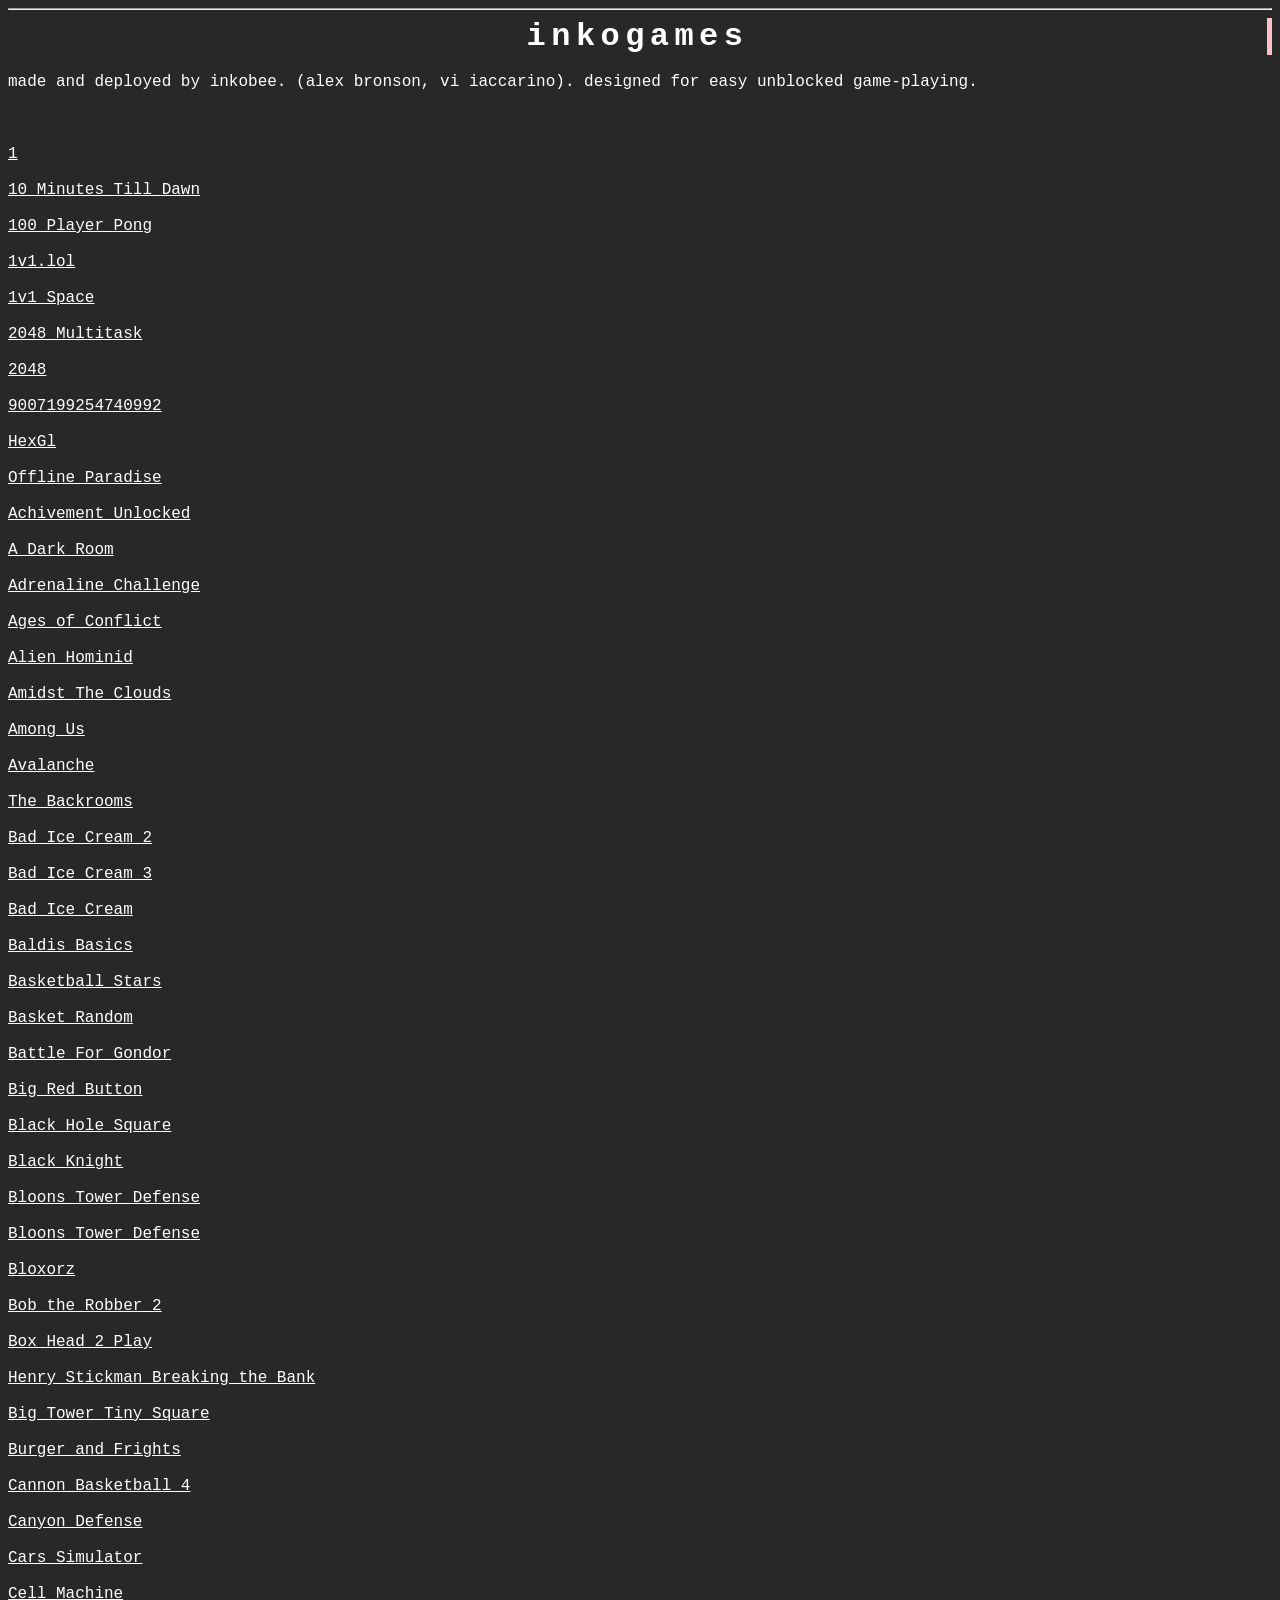
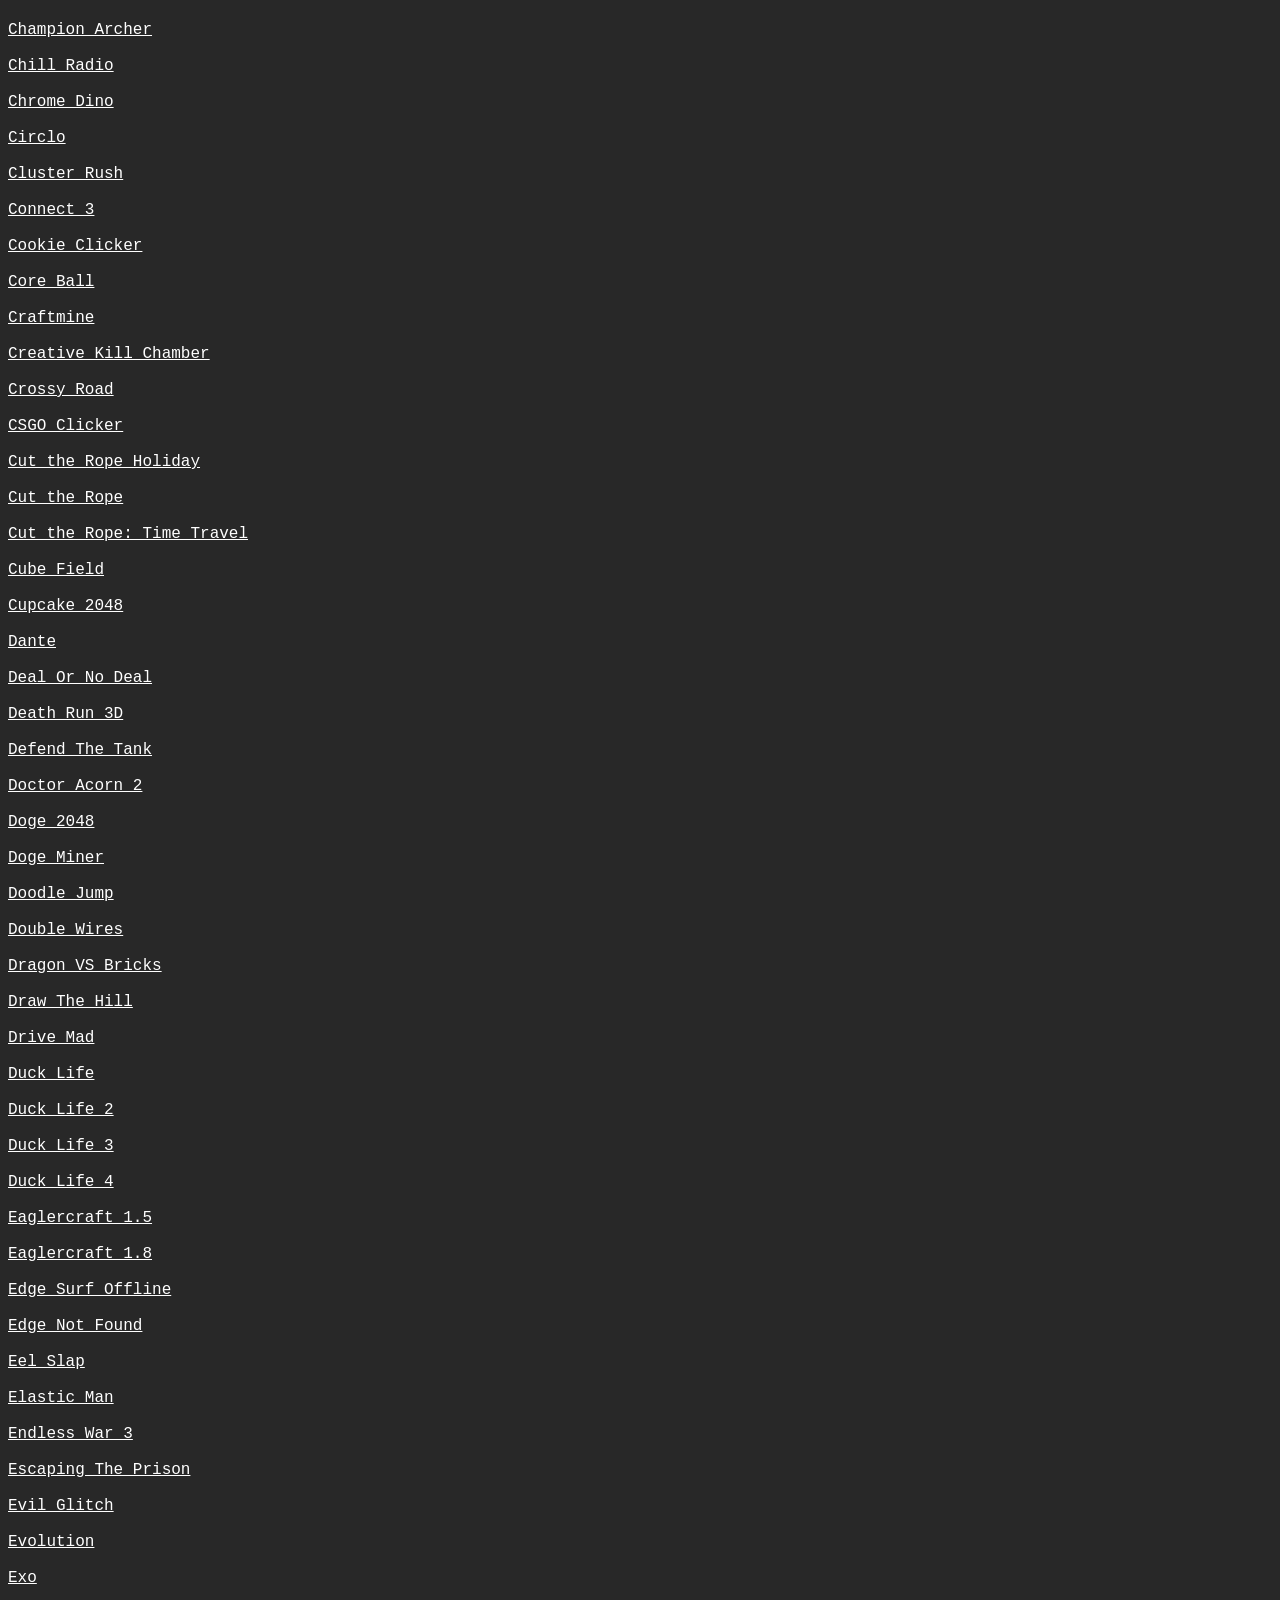
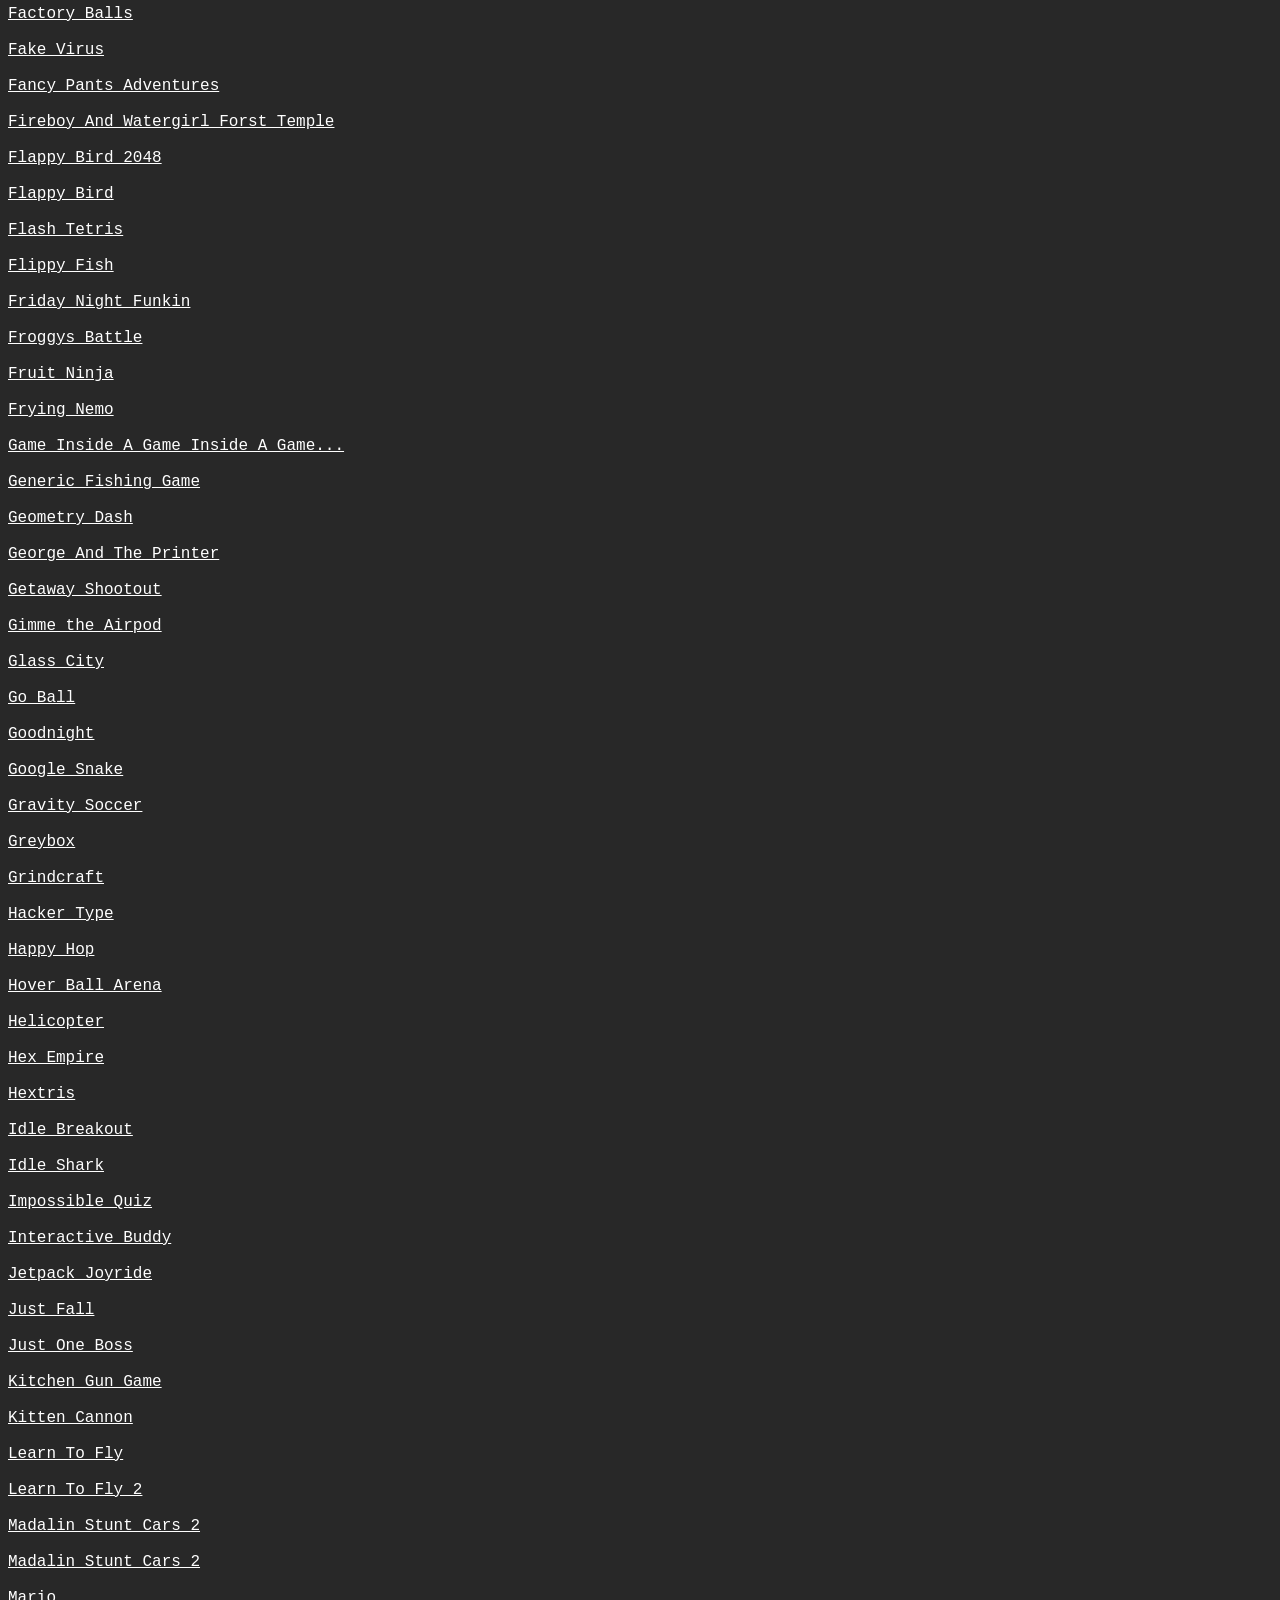
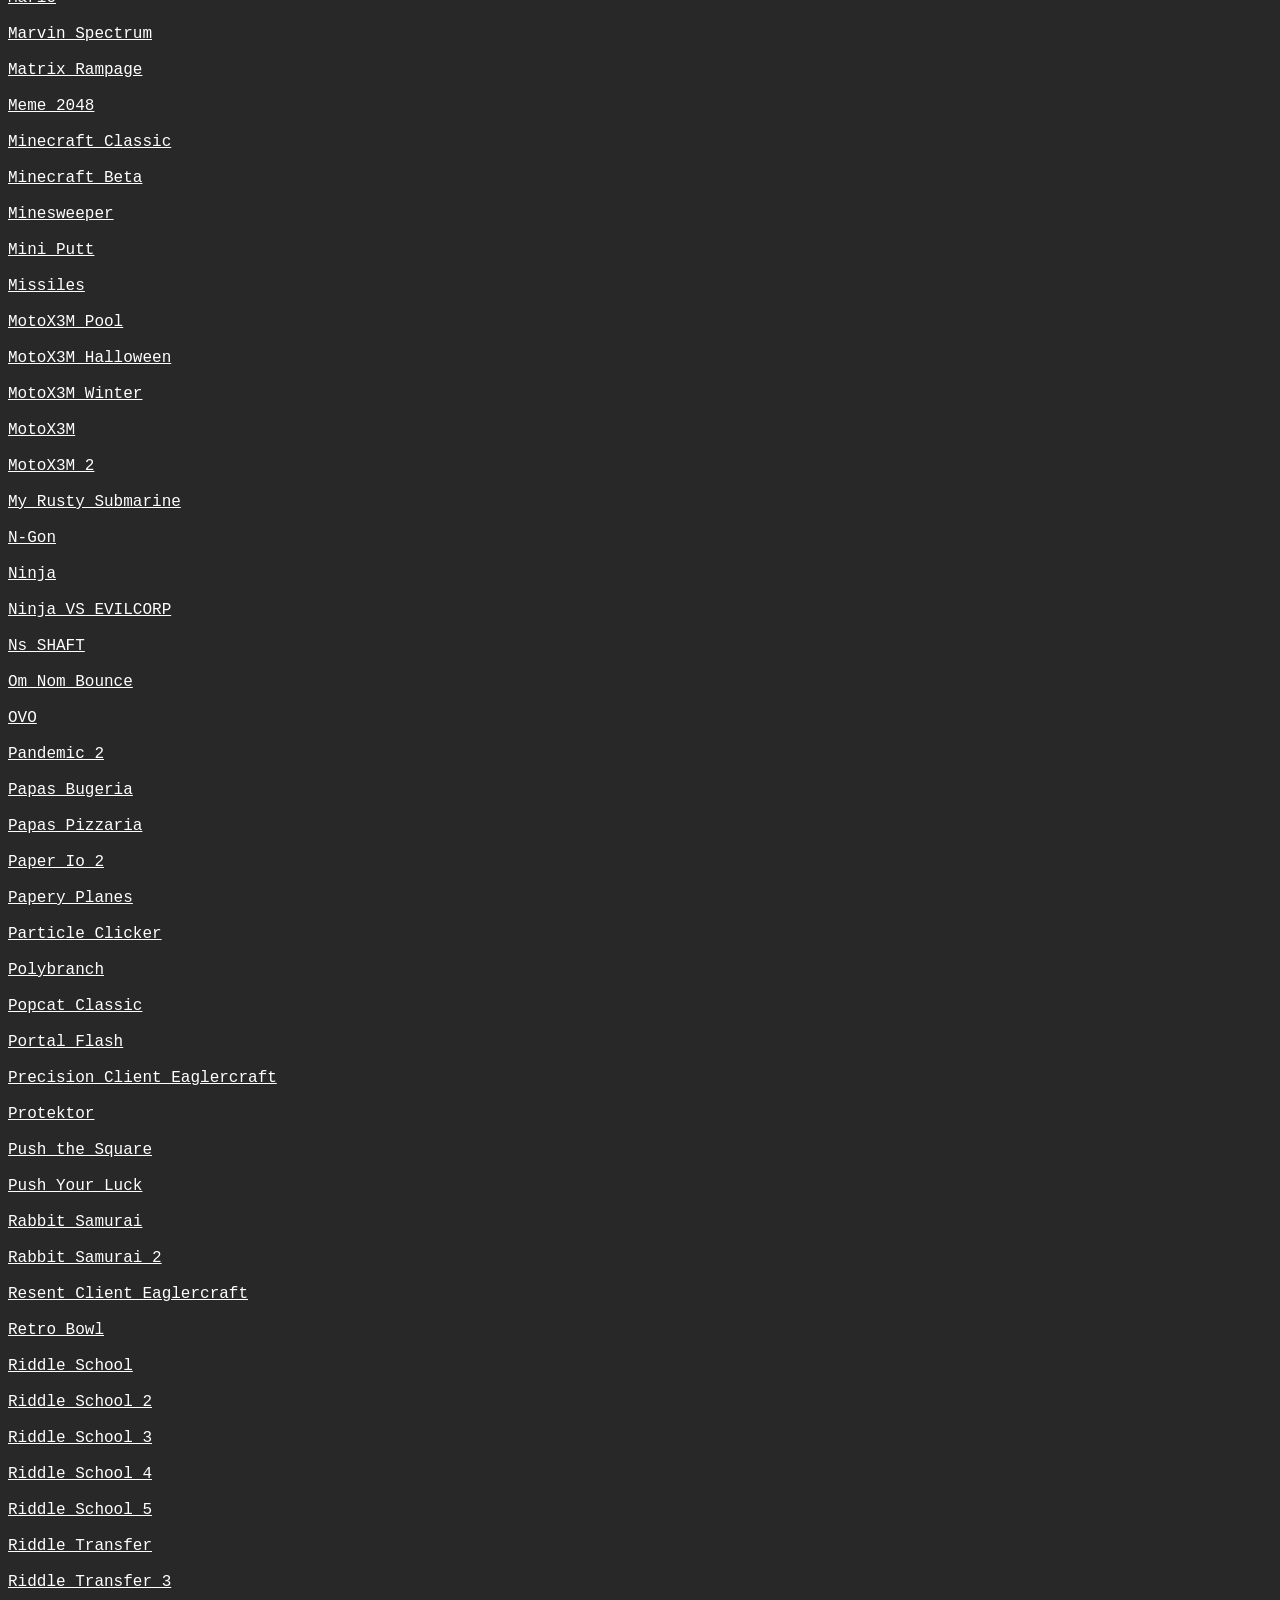
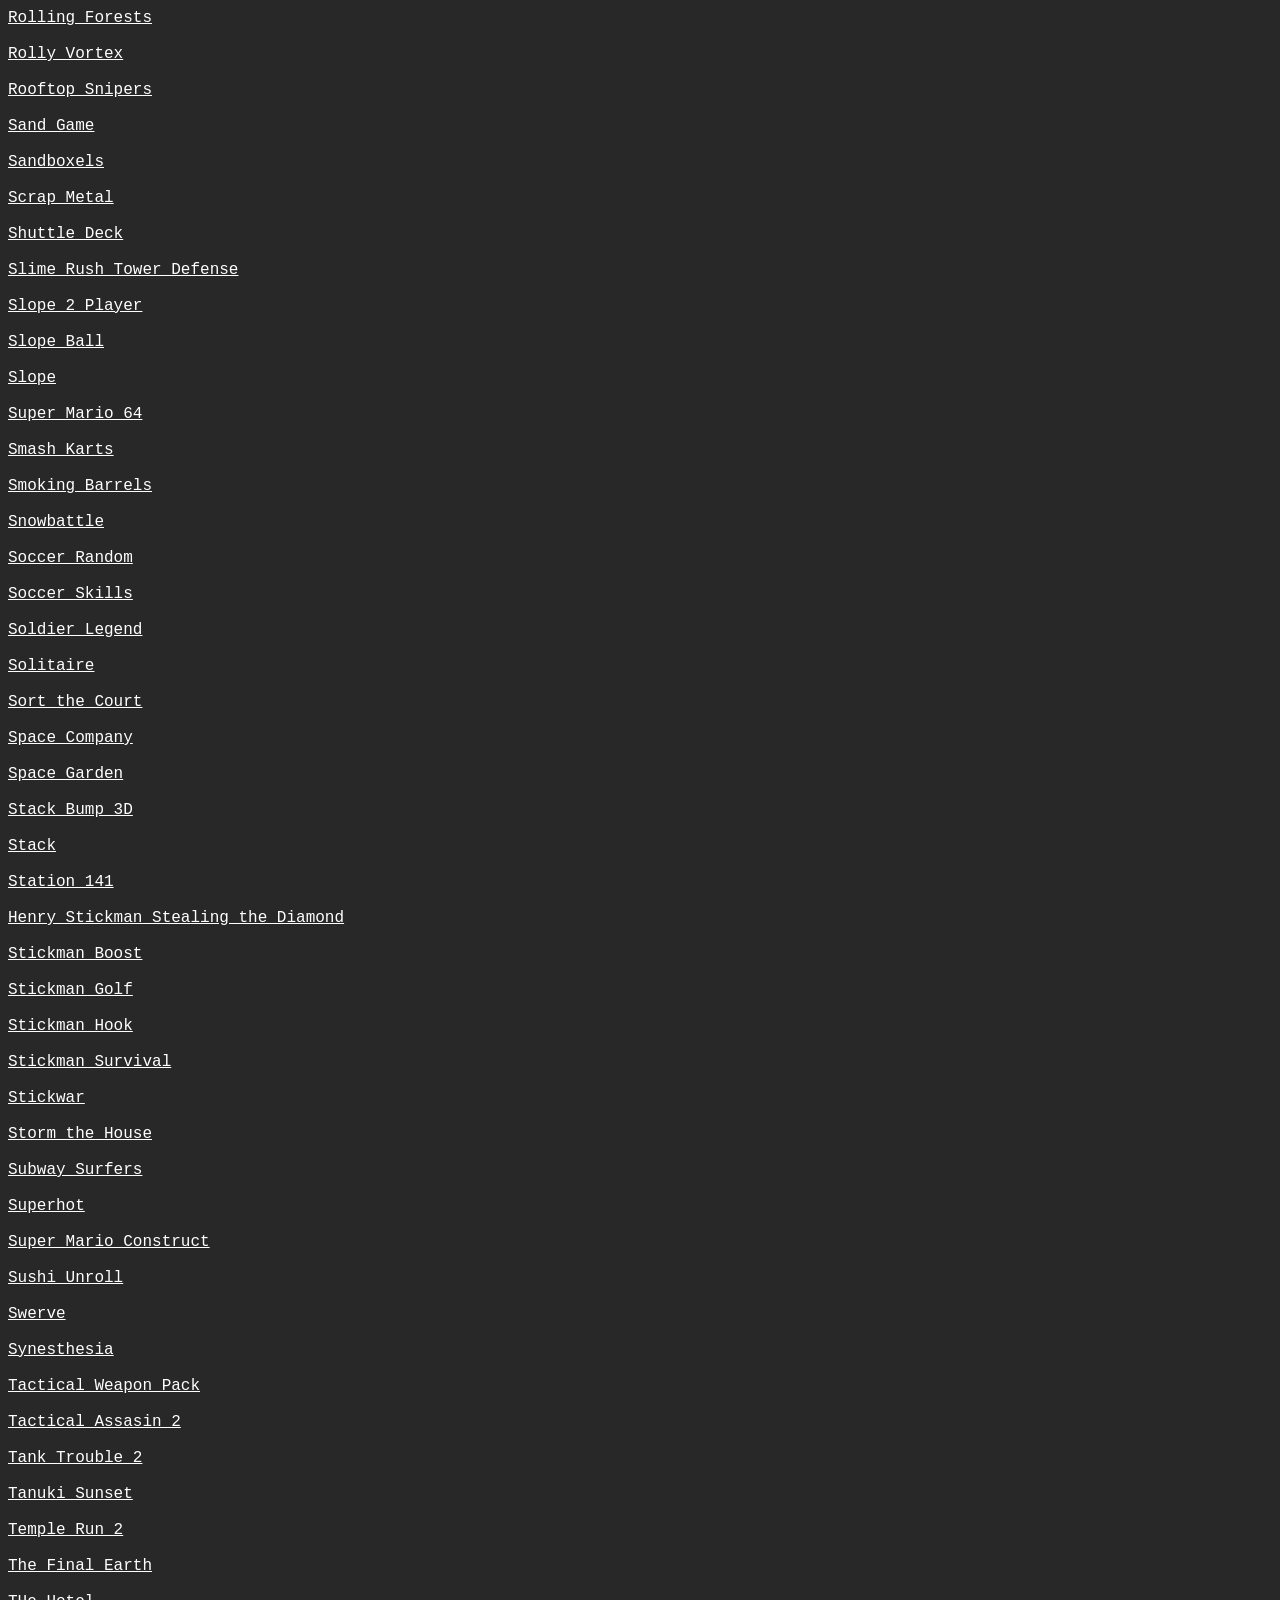
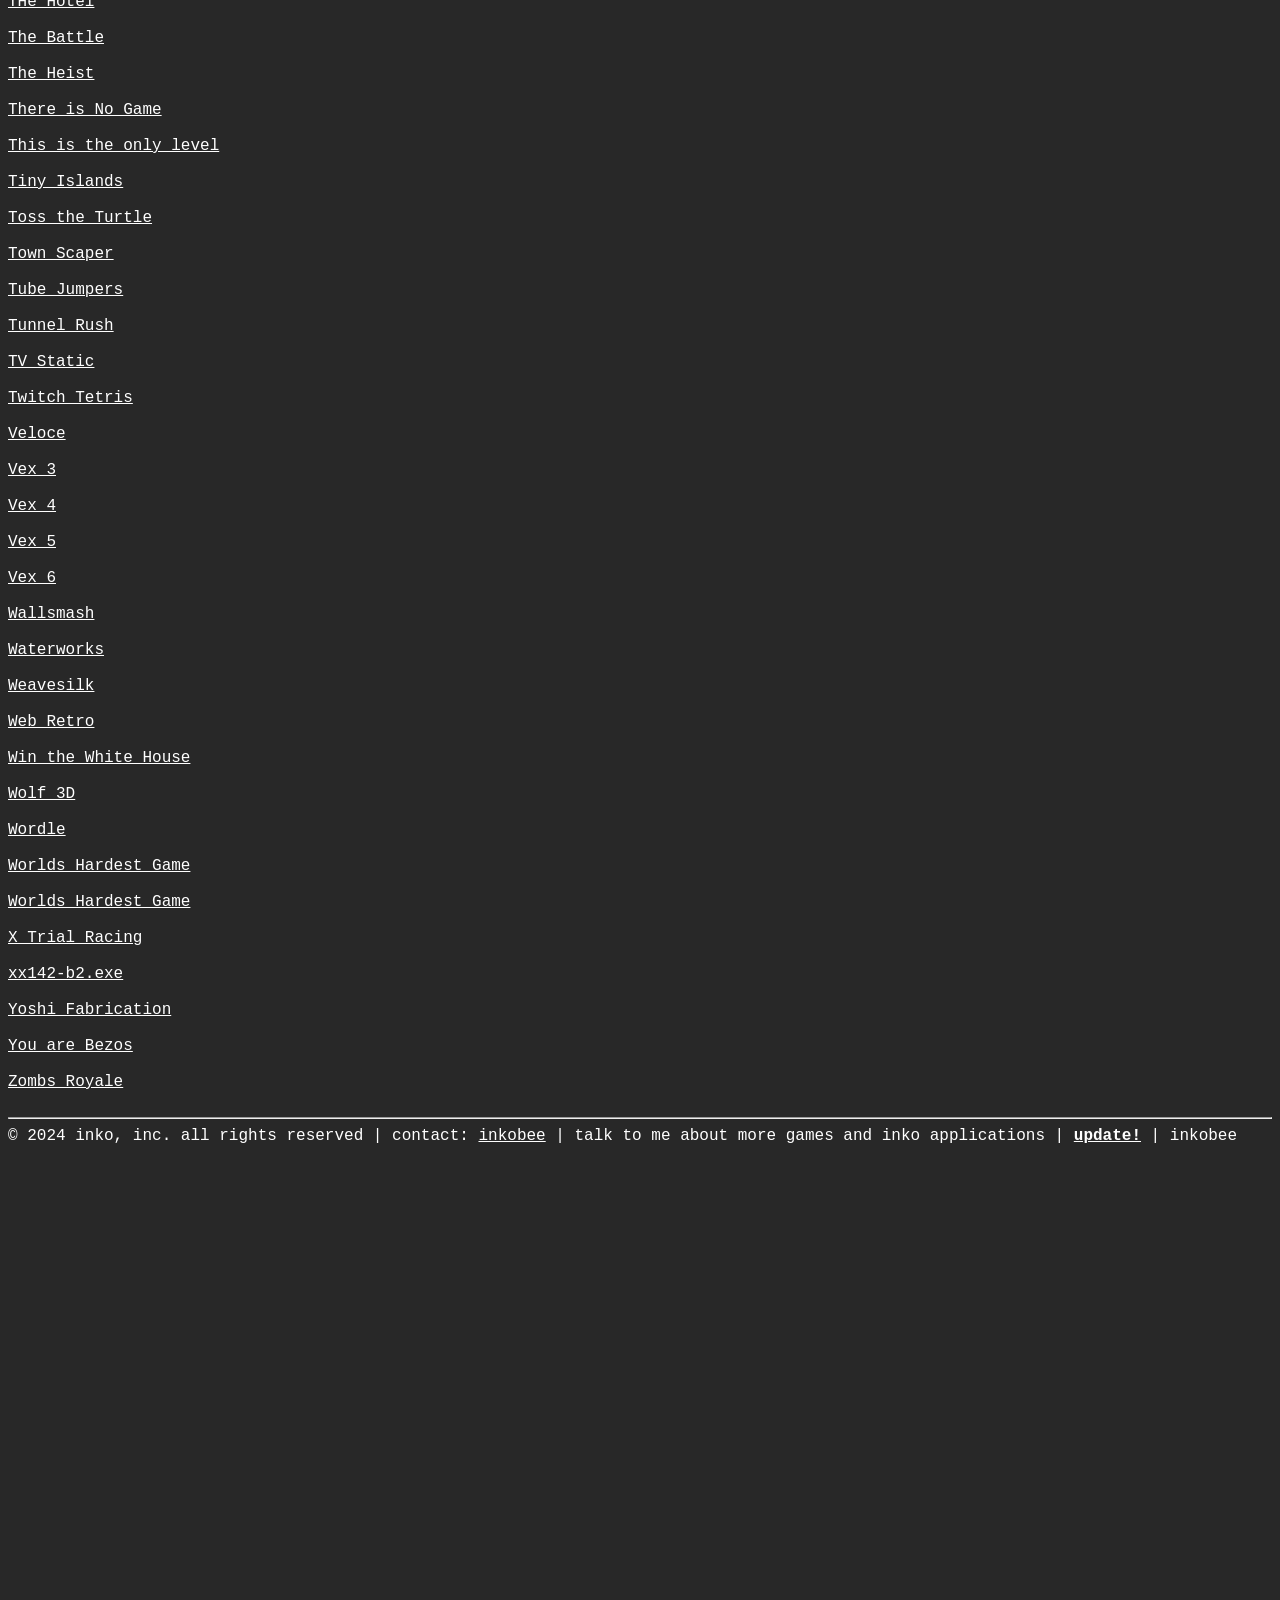
<file: index.html>
<!DOCTYPE html>
<html lang="en">

<head>

<!-- Google tag (gtag.js) -->
<script async src="https://www.googletagmanager.com/gtag/js?id=G-WSMYELV32L"></script>
<script>
  window.dataLayer = window.dataLayer || [];
  function gtag(){dataLayer.push(arguments);}
  gtag('js', new Date());

  gtag('config', 'G-WSMYELV32L');
</script>

<meta name="description" content="A unblocked games site that is easy to deploy, has tons of games, and is nice to the eyes">
 
<link rel="stylesheet" href="style.css">

<hr>
    
<title>inkogames</title>
  
<div class="typewriter">
        <h1>inkogames</h1>
</div>

<br>
  
<p1>made and deployed by inkobee. (alex bronson, vi iaccarino). designed for easy unblocked game-playing.</p1>

<br>
<br>


<br>
<br>
  
<a href="1/index.html"> 1 </a>
<br>
<br>
<a href="10-minutes-till-dawn/index.html"> 10 Minutes Till Dawn </a>
<br>
<br>

<a href="100ng/index.html"> 100 Player Pong </a>
<br>
<br>

<a href="1v1lol/index.html"> 1v1.lol </a>
<br>
<br>

<a href="1v1space/index.html"> 1v1 Space </a>
<br>
<br>

<a href="2048-multitask/index.html"> 2048 Multitask </a>
<br>
<br>

<a href="2048/index.html"> 2048 </a>
<br>
<br>

<a href="9007199254740992/index.html"> 9007199254740992 </a>
<br>
<br>
    
<a href="HexGL/index.html"> HexGl </a>
<br>
<br>

<a href="OfflineParadise/index.html"> Offline Paradise</a>
<br>
<br>

<a href="achievementunlocked/index.html"> Achivement Unlocked </a>
<br>
<br>

<a href="adarkroom/index.html"> A Dark Room </a>
<br>
<br>

<a href="adrenalinechallenge/index.html"> Adrenaline Challenge </a>
<br>
<br>

<a href="ages-of-conflict/index.html"> Ages of Conflict </a>
<br>
<br>

<a href="alienhominid/index.html"> Alien Hominid </a>
<br>
<br>

<a href="amidst-the-clouds/index.html"> Amidst The Clouds </a>
<br>
<br>

<a href="among-us/index.html"> Among Us </a>
<br>
<br>

<a href="avalanche/index.html"> Avalanche </a>
<br>
<br>

<a href="backrooms/index.html"> The Backrooms </a>
<br>
<br>

<a href="bad-ice-cream-2/index.html"> Bad Ice Cream 2 </a>
<br>
<br>

<a href="bad-ice-cream-3/index.html"> Bad Ice Cream 3 </a>
<br>
<br>

<a href="bad-ice-cream/index.html"> Bad Ice Cream </a>
<br>
<br>

<a href="baldis-basics/index.html"> Baldis Basics </a>
<br>
<br>

<a href="basketball-stars/index.html"> Basketball Stars </a>
<br>
<br>

<a href="basket-random/index.html"> Basket Random </a>
<br>
<br>

<a href="battleforgondor/index.html"> Battle For Gondor </a>
<br>
<br>

<a href="bigredbutton/index.html"> Big Red Button </a>
<br>
<br>

<a href="blacholesquare/index.html"> Black Hole Square </a>
<br>
<br>

<a href="blackknight/index.html"> Black Knight </a>
<br>
<br>

<a href="bloonstd/index.html"> Bloons Tower Defense </a>
<br>
<br>

<a href="bloonstd2/index.html"> Bloons Tower Defense </a>
<br>
<br>

<a href="bloxors/index.html"> Bloxorz </a>
<br>
<br>

<a href="bobtherobber2/index.html"> Bob the Robber 2 </a>
<br>
<br>

<a href="boxhead2play/index.html"> Box Head 2 Play </a>
<br>
<br>

<a href="breakingthebank/index.html"> Henry Stickman Breaking the Bank </a>
<br>
<br>

<a href="btts/index.html"> Big Tower Tiny Square
<br>
<br>

<a href="burger-and-frights/index.html"> Burger and Frights </a>
<br>
<br>

<a href="cannon-basketball-4/index.html"> Cannon Basketball 4 </a>
<br>
<br>

<a href="canyondefense/index.html"> Canyon Defense </a>
<br>
<br>

<a href="cars-simulator/index.html"> Cars Simulator </a>
<br>
<br>

<a href="cell-machine/index.html"> Cell Machine </a>
<br>
<br>

<a href="championarcher/index.html"> Champion Archer </a>
<br>
<br>

<a href="chill-radio/index.html"> Chill Radio </a>
<br>
<br>

<a href="chrome-dino/index.html"> Chrome Dino </a>
<br>
<br>

<a href="circlo/index.html"> Circlo </a>
<br>
<br>

<a href="cluster-rush/index.html"> Cluster Rush </a>
<br>
<br>

<a href="connect3/index.html"> Connect 3 </a>
<br>
<br>

<a href="cookie-clicker/index.html"> Cookie Clicker </a>
<br>
<br>

<a href="core-ball/index.html"> Core Ball </a>
<br>
<br>

<a href="craftmine/index.html"> Craftmine </a>
<br>
<br>

<a href="creativekillchamber/index.html"> Creative Kill Chamber </a>
<br>
<br>

<a href="crossyroad/index.html"> Crossy Road </a>
<br>
<br>

<a href="csgo-clicker/index.html"> CSGO Clicker </a>
<br>
<br>

<a href="ctr-holiday/index.html"> Cut the Rope Holiday </a>
<br>
<br>

<a href="ctr-tr/index.html"> Cut the Rope
<br>
<br>
    
<a href="ctr/index.html"> Cut the Rope: Time Travel </a>
<br>
<br>

<a href="cubefield/index.html"> Cube Field </a>
<br>
<br>

<a href="cupcake2048/index.html"> Cupcake 2048 </a>
<br>
<br>

<a href="dante/index.html"> Dante </a>
<br>
<br>

<a href="deal-or-no-deal/index.html"> Deal Or No Deal </a>
<br>
<br>

<a href="death-run-3d/index.html"> Death Run 3D </a>
<br>
<br>

<a href="defend-the-tank/index.html"> Defend The Tank </a>
<br>
<br>

<a href="doctor-acorn2/index.html"> Doctor Acorn 2 </a>
<br>
<br>

<a href="doge2048/index.html"> Doge 2048 </a>
<br>
<br>
<a href="DogeMiner/index.html"> Doge Miner </a>
<br>
<br>
<a href="doodle-jump/index.html"> Doodle Jump </a>
<br>
<br>

<a href="doublewires/index.html"> Double Wires </a>
<br>
<br>

<a href="dragon-vs-bricks/index.html"> Dragon VS Bricks </a>
<br>
<br>

<a href="draw-the-hill/index.html"> Draw The Hill </a>
<br>
<br>

<a href="drive-mad/index.html"> Drive Mad </a>
<br>
<br>

<a href="ducklife1/index.html"> Duck Life </a>
<br>
<br>

<a href="ducklife2/index.html"> Duck Life 2 </a>
<br>
<br>

<a href="ducklife3/index.html"> Duck Life 3 </a>
<br>
<br>

<a href="ducklife4/index.html"> Duck Life 4 </a>
<br>
<br>

<a href="minecraft-15/index.html"> Eaglercraft 1.5 </a>
<br>
<br>

<a href="minecraft-18/index.html"> Eaglercraft 1.8 </a>
<br>
<br>    
    
<a href="edge-surf/index.html"> Edge Surf Offline </a>
<br>
<br>

<a href="edgenotfound/index.html"> Edge Not Found </a>
<br>
<br>

<a href="eel-slap/index.html"> Eel Slap </a>
<br>
<br>
    
<a href="elasticman/index.html"> Elastic Man </a>
<br>
<br>

<a href="endlesswar3/index.html"> Endless War 3 </a>
<br>
<br>

<a href="escaping-the-prison/index.html"> Escaping The Prison </a>
<br>
<br>

<a href="evil-glitch/index.html"> Evil Glitch </a>
<br>
<br>

<a href="evolution/index.html"> Evolution </a>
<br>
<br>

<a href="exo/index.html"> Exo </a>
<br>
<br>

<a href="factoryballs/index.html"> Factory Balls </a>
<br>
<br>

<a href="fake-virus/index.html"> Fake Virus </a>
<br>
<br>

<a href="fancypantsadventures/index.html"> Fancy Pants Adventures </a>
<br>
<br>

<a href="fireboywatergirlforesttemple/index.html"> Fireboy And Watergirl Forst Temple </a>
<br>
<br>

<a href="flappy-2048/index.html"> Flappy Bird 2048 </a>
<br>
<br>

<a href="flappy-bird/index.html"> Flappy Bird </a>
<br>
<br>

<a href="flashtetris/index.html"> Flash Tetris </a>
<br>
<br>

<a href="flippy-fish/index.html"> Flippy Fish </a>
<br>
<br>

<a href="fridaynightfunkin/index.html"> Friday Night Funkin </a>
<br>
<br>

<a href="froggys-battle/index.html"> Froggys Battle </a>
<br>
<br>

<a href="fruitninja/index.html"> Fruit Ninja </a>
<br>
<br>

<a href="frying-nemo/index.html"> Frying Nemo </a>
<br>
<br>

<a href="game-inside/index.html"> Game Inside A Game Inside A Game... </a>
<br>
<br>

<a href="generic-fishing-game/index.html"> Generic Fishing Game </a>
<br>
<br>

<a href="geodash/index.html"> Geometry Dash </a>
<br>
<br>

<a href="georgeandtheprinter/index.html"> George And The Printer </a>
<br>
<br>

<a href="getaway-shootout/index.html"> Getaway Shootout </a>
<br>
<br>

<a href="gimme-the-airpod/index.html"> Gimme the Airpod </a>
<br>
<br>
    
<a href="glass-city/index.html"> Glass City </a>
<br>
<br>

<a href="go-ball/index.html"> Go Ball </a>
<br>
<br>

<a href="goodnight/index.html"> Goodnight </a>
<br>
<br>

<a href="google-snake/index.html"> Google Snake </a>
<br>
<br>

<a href="gravity-soccer/index.html"> Gravity Soccer </a>
<br>
<br>

<a href="greybox/index.html"> Greybox </a>
<br>
<br>

<a href="grindcraft/index.html"> Grindcraft </a>
<br>
<br>

<a href="hackertype/index.html"> Hacker Type </a>
<br>
<br>

<a href="happy-hop/index.html"> Happy Hop </a>
<br>
<br>
    
<a href="hba/index.html"> Hover Ball Arena </a>
<br>
<br>

<a href="helicopter/index.html"> Helicopter </a>
<br>
<br>

<a href="hexempire/index.html"> Hex Empire </a>
<br>
<br>

<a href="hextris/index.html"> Hextris </a>
<br>
<br>

<a href="idle-breakout/index.html"> Idle Breakout </a>
<br>
<br>
    
<a href="idle-shark/index.html"> Idle Shark </a>
<br>
<br>

<a href="impossiblequiz/index.html"> Impossible Quiz </a>
<br>
<br>

<a href="interactivebuddy/index.html"> Interactive Buddy </a>
<br>
<br>

<a href="jetpack-joyride/index.html"> Jetpack Joyride </a>
<br>
<br>

<a href="just-fall/index.html"> Just Fall </a>
<br>
<br>

<a href="just-one-boss/index.html"> Just One Boss </a>
<br>
<br>

<a href="kitchen-gun-game/index.html"> Kitchen Gun Game </a>
<br>
<br>

<a href="kittencannon/index.html"> Kitten Cannon </a>
<br>
<br>

<a href="learntofly/index.html"> Learn To Fly </a>
<br>
<br>

<a href="learntofly2/index.html"> Learn To Fly 2 </a>
<br>
<br>

<a href="madalin-stunt-cars-2/index.html"> Madalin Stunt Cars 2 </a>
<br>
<br>

<a href="madalin-stunt-cars-3/index.html"> Madalin Stunt Cars 2 </a>
<br>
<br>
    
<a href="mario/index.html"> Mario </a>
<br>
<br>

<a href="marvinspectrum/index.html"> Marvin Spectrum
<br>
<br>

<a href="matrixrampage/index.html"> Matrix Rampage </a>
<br>
<br>

<a href="meme2048/index.html"> Meme 2048
<br>
<br>

<a href="minecraft-classic/index.html"> Minecraft Classic </a>
<br>
<br>

<a href="minecraftbeta/index.html"> Minecraft Beta </a>
<br>
<br>

<a href="minesweeper/index.html"> Minesweeper </a>
<br>
<br>

<a href="miniputt/index.html"> Mini Putt </a>
<br>
<br>

<a href="missiles/index.html"> Missiles </a>
<br>
<br>

<a href="motox3m-pool/index.html"> MotoX3M Pool </a>
<br>
<br>

<a href="motox3m-spooky/index.html"> MotoX3M Halloween </a>
<br>
<br>

<a href="motox3m-winter/index.html"> MotoX3M Winter </a>
<br>
<br>

<a href="motox3m/index.html"> MotoX3M </a>
<br>
<br>

<a href="motox3m2/index.html"> MotoX3M 2 </a>
<br>
<br>

<a href="my-rusty-submarine/index.html"> My Rusty Submarine </a>
<br>
<br>
    
<a href="n-gon/index.html"> N-Gon </a>
<br>
<br>

<a href="ninja/index.html"> Ninja </a>
<br>
<br>

<a href="ninjavsevilcorp/index.html"> Ninja VS EVILCORP </a>
<br>
<br>

<a href="ns-shaft/index.html"> Ns SHAFT </a>
<br>
<br>
    
<a href="om-bounce/index.html"> Om Nom Bounce </a>
<br>
<br>

<a href="ovo/index.html"> OVO </a>
<br>
<br>

<a href="pandemic2/index.html"> Pandemic 2 </a>
<br>
<br>

<a href="papasburgeria/index.html"> Papas Bugeria </a>
<br>
<br>

<a href="papaspizzaria/index.html"> Papas Pizzaria </a>
<br>
<br>

<a href="paperio2/index.html"> Paper Io 2 </a>
<br>
<br>

<a href="papery-planes/index.html"> Papery Planes </a>
<br>
<br>
    
<a href="particle-clicker/index.html"> Particle Clicker </a>
<br>
<br>

<a href="polybranch/index.html"> Polybranch </a>
<br>
<br>

<a href="popcat-classic/index.html"> Popcat Classic </a>
<br>
<br>

<a href="portalflash/index.html"> Portal Flash </a>
<br>
<br>

<a href="precision-client/index.html"> Precision Client Eaglercraft </a>
<br>
<br>

<a href="protektor/index.html"> Protektor </a>
<br>
<br>

<a href="push-the-square/index.html"> Push the Square </a>
<br>
<br>
    
<a href="push-your-luck/index.html"> Push Your Luck </a>
<br>
<br>
    
<a href="rabbit-samurai/index.html"> Rabbit Samurai </a>
<br>
<br>
    
<a href="rabbit-samurai2/index.html"> Rabbit Samurai 2 </a>
<br>
<br>

<a href="resent-client/index.html"> Resent Client Eaglercraft </a>
<br>
<br>
    
<a href="retro-bowl/index.html"> Retro Bowl </a>
<br>
<br>

<a href="riddleschool/index.html"> Riddle School </a>
<br>
<br>
    
<a href="riddleschool2/index.html"> Riddle School 2 </a>
<br>
<br>

<a href="riddleschool3/index.html"> Riddle School 3 </a>
<br>
<br>

<a href="riddleschool4/index.html"> Riddle School 4 </a>
<br>
<br>

<a href="riddleschool5/index.html"> Riddle School 5 </a>
<br>
<br>

<a href="riddletransfer/index.html"> Riddle Transfer </a>
<br>
<br>

<a href="riddletransfer2/index.html"> Riddle Transfer 3 </a>
<br>
<br>

<a href="rolling-forests/index.html"> Rolling Forests </a>
<br>
<br>

<a href="rolly-vortex/index.html"> Rolly Vortex </a>
<br>
<br>

<a href="rooftop-snipers/index.html"> Rooftop Snipers </a>
<br>
<br>

<a href="sand-game/index.html"> Sand Game </a>
<br>
<br>

<a href="sandboxels/index.html"> Sandboxels </a>
<br>
<br>

<a href="scrapmetal/index.html"> Scrap Metal </a>
<br>
<br>
    
<a href="shuttledeck/index.html"> Shuttle Deck </a>
<br>
<br>

<a href="slime-rush-td/index.html"> Slime Rush Tower Defense </a>
<br>
<br>

<a href="slope-2/index.html"> Slope 2 Player </a>
<br>
<br>

<a href="slope-ball/index.html"> Slope Ball </a>
<br>
<br>
    
<a href="slope/index.html"> Slope </a>
<br>
<br>

<a href="sm64/index.html"> Super Mario 64 </a>
<br>
<br>

<a href="smashkarts/index.html"> Smash Karts </a>
<br>
<br>

<a href="smokingbarrels/index.html"> Smoking Barrels </a>
<br>
<br>

<a href="snowbattle/index.html"> Snowbattle </a>
<br>
<br>

<a href="soccer-random/index.html"> Soccer Random </a>
<br>
<br>

<a href="soccer-skills/index.html"> Soccer Skills </a>
<br>
<br>

<a href="soldier-legend/index.html"> Soldier Legend </a>
<br>
<br>
    
<a href="solitaire/index.html"> Solitaire </a>
<br>
<br>

<a href="sort-the-court/index.html"> Sort the Court </a>
<br>
<br>

<a href="space-company/index.html"> Space Company </a>
<br>
<br>

<a href="spacegarden/index.html"> Space Garden </a>
<br>
<br>

<a href="stack-bump-3d/index.html"> Stack Bump 3D </a>
<br>
<br>

<a href="stack/index.html"> Stack </a>
<br>
<br>

<a href="station-141/index.html"> Station 141 </a>
<br>
<br>

<a href="stealingthediamond/index.html"> Henry Stickman Stealing the Diamond </a>
<br>
<br>

<a href="stickman-boost/index.html"> Stickman Boost </a>
<br>
<br>
    
<a href="stickman-golf/index.html"> Stickman Golf </a>
<br>
<br>
    
<a href="stickman-hook/index.html"> Stickman Hook </a>
<br>
<br>

<a href="Stickman-Survival/index.html"> Stickman Survival </a>
<br>
<br>
    
<a href="stickwar/index.html"> Stickwar </a>
<br>
<br>

<a href="stormthehouse2/index.html"> Storm the House </a>
<br>
<br>

<a href="subway-surfers/index.html"> Subway Surfers </a>
<br>
<br>

<a href="superhot/index.html"> Superhot </a>
<br>
<br>

<a href="supermarioconstruct/index.html"> Super Mario Construct </a>
<br>
<br>

<a href="sushi-unroll/index.html"> Sushi Unroll </a>
<br>
<br>
    
<a href="swerve/index.html"> Swerve </a>
<br>
<br>

<a href="synesthesia/index.html"> Synesthesia </a>
<br>
<br>

<a href="tactical-weapon-pack-2/index.html"> Tactical Weapon Pack </a>
<br>
<br>

<a href="tacticalassasin2/index.html"> Tactical Assasin 2 </a>
<br>
<br>

<a href="tank-trouble-2/index.html"> Tank Trouble 2 </a>
<br>
<br>

<a href="tanuki-sunset/index.html"> Tanuki Sunset </a>
<br>
<br>

<a href="temple-run-2/index.html"> Temple Run 2 </a>
<br>
<br>

<a href="the-final-earth/index.html"> The Final Earth </a>
<br>
<br>

<a href="the-hotel/index.html"> THe Hotel </a>
<br>
<br>

<a href="thebattle/index.html"> The Battle </a>
<br>
<br>

<a href="theheist/index.html"> The Heist </a>
<br>
<br>

<a href="there-is-no-game/index.html"> There is No Game </a>
<br>
<br>

<a href="thisistheonlylevel/index.html"> This is the only level </a>
<br>
<br>

<a href="tiny-islands/index.html"> Tiny Islands </a>
<br>
<br>

<a href="tosstheturtle/index.html"> Toss the Turtle </a>
<br>
<br>

<a href="townscaper/index.html"> Town Scaper </a>
<br>
<br>

<a href="tube-jumpers/index.html"> Tube Jumpers </a>
<br>
<br>

<a href="tunnel-rush/index.html"> Tunnel Rush </a>
<br>
<br>

<a href="tv-static/index.html"> TV Static </a>
<br>
<br>

<a href="twitch-tetris/index.html"> Twitch Tetris </a>
<br>
<br>

<a href="veloce/index.html"> Veloce </a>
<br>
<br>

<a href="vex3/index.html"> Vex 3 </a>
<br>
<br>

<a href="vex4/index.html"> Vex 4 </a>
<br>
<br>

<a href="vex5/index.html"> Vex 5 </a>
<br>
<br>

<a href="vex6/index.html"> Vex 6 </a>
<br>
<br>

<a href="wallsmash/index.html"> Wallsmash </a>
<br>
<br>

<a href="waterworks/index.html"> Waterworks </a>
<br>
<br>

<a href="weavesilk/index.html"> Weavesilk </a>
<br>
<br>

<a href="webretro/index.html"> Web Retro </a>
<br>
<br>

<a href="win-the-whitehouse/index.html"> Win the White House </a>
<br>
<br>

<a href="wolf3d/index.html"> Wolf 3D </a>
<br>
<br>

<a href="wordle/index.html"> Wordle </a>
<br>
<br>

<a href="worlds-hardest-game/index.html"> Worlds Hardest Game </a>
<br>
<br>

<a href="worlds-hardest-game-2/index.html"> Worlds Hardest Game </a>
<br>
<br>

<a href="x-trial-racing/index.html"> X Trial Racing </a>
<br>
<br>

<a href="xx142-b2exe/index.html"> xx142-b2.exe </a>
<br>
<br>

<a href="yoshifabrication/index.html"> Yoshi Fabrication </a>
<br>
<br>

<a href="you-are-bezos/index.html"> You are Bezos </a>
<br>
<br>

<a href="zombs-royale/index.html"> Zombs Royale </a>
<br>
<br>

<hr>

<p1>© 2024 inko, inc. all rights reserved | contact: <a href="https://mail.google.com/mail/u/0/#inbox?compose=jrjtXDzggNxbxqCXDcWqRTSkTXRjfwKhzVJLgzPcxfmTxwpJjcGCjTLBNDPbrbthRGCdPflf">inkobee</a> | talk to me about more games and inko applications | <strong><a href="javascript:location.reload()">update!</a></strong> | inkobee</p1>
</file>
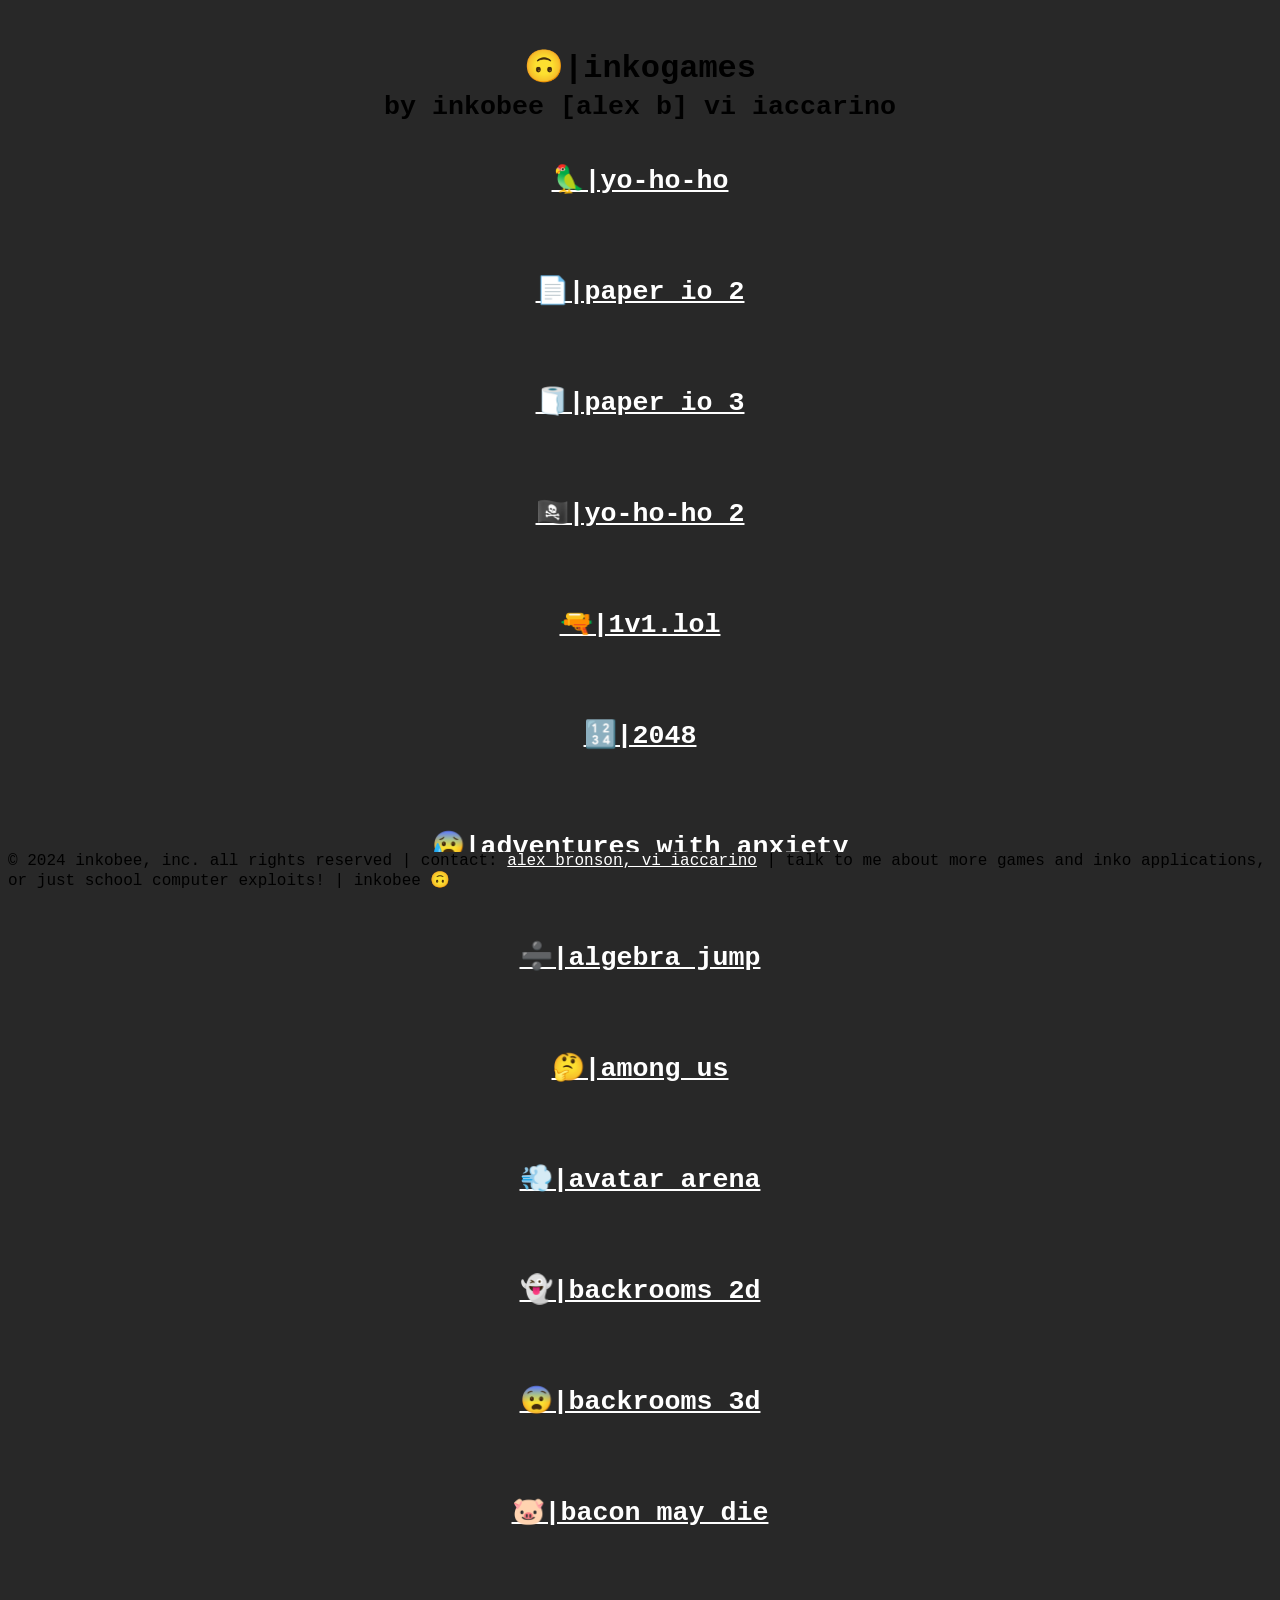
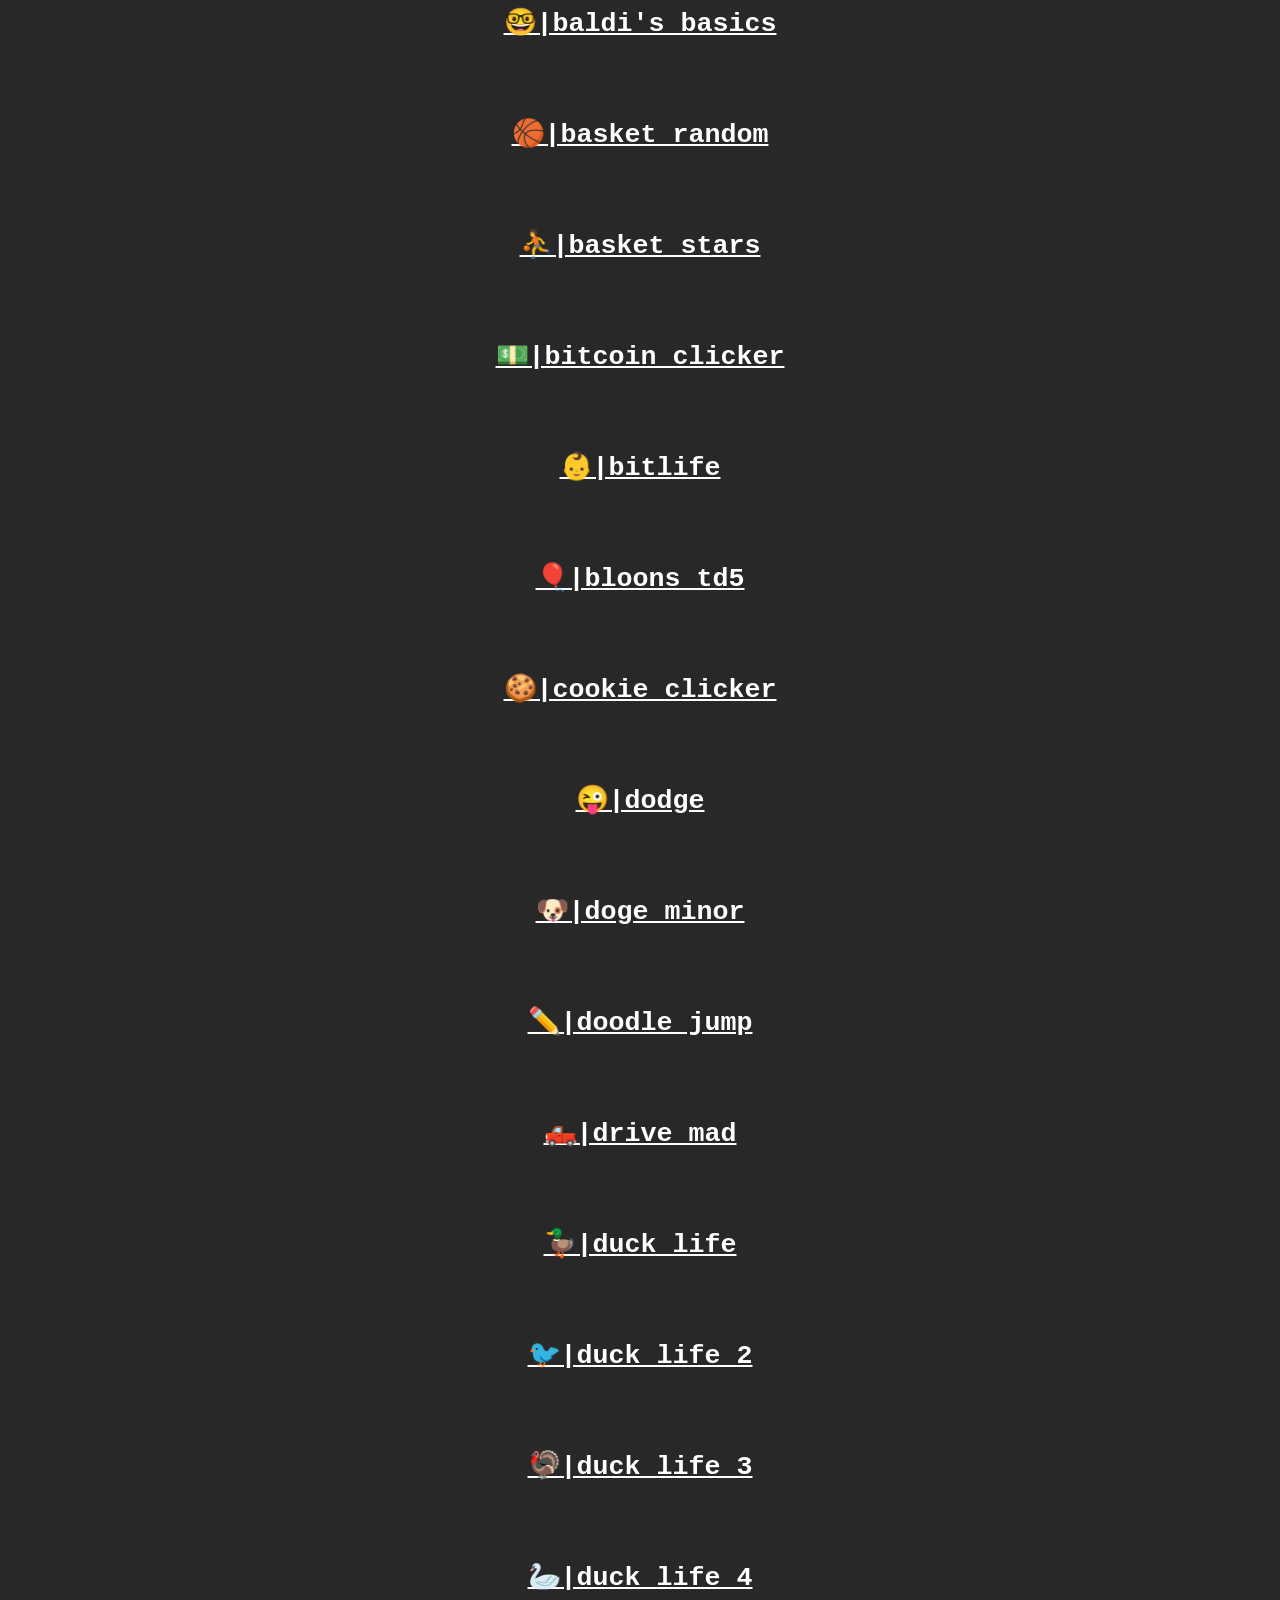
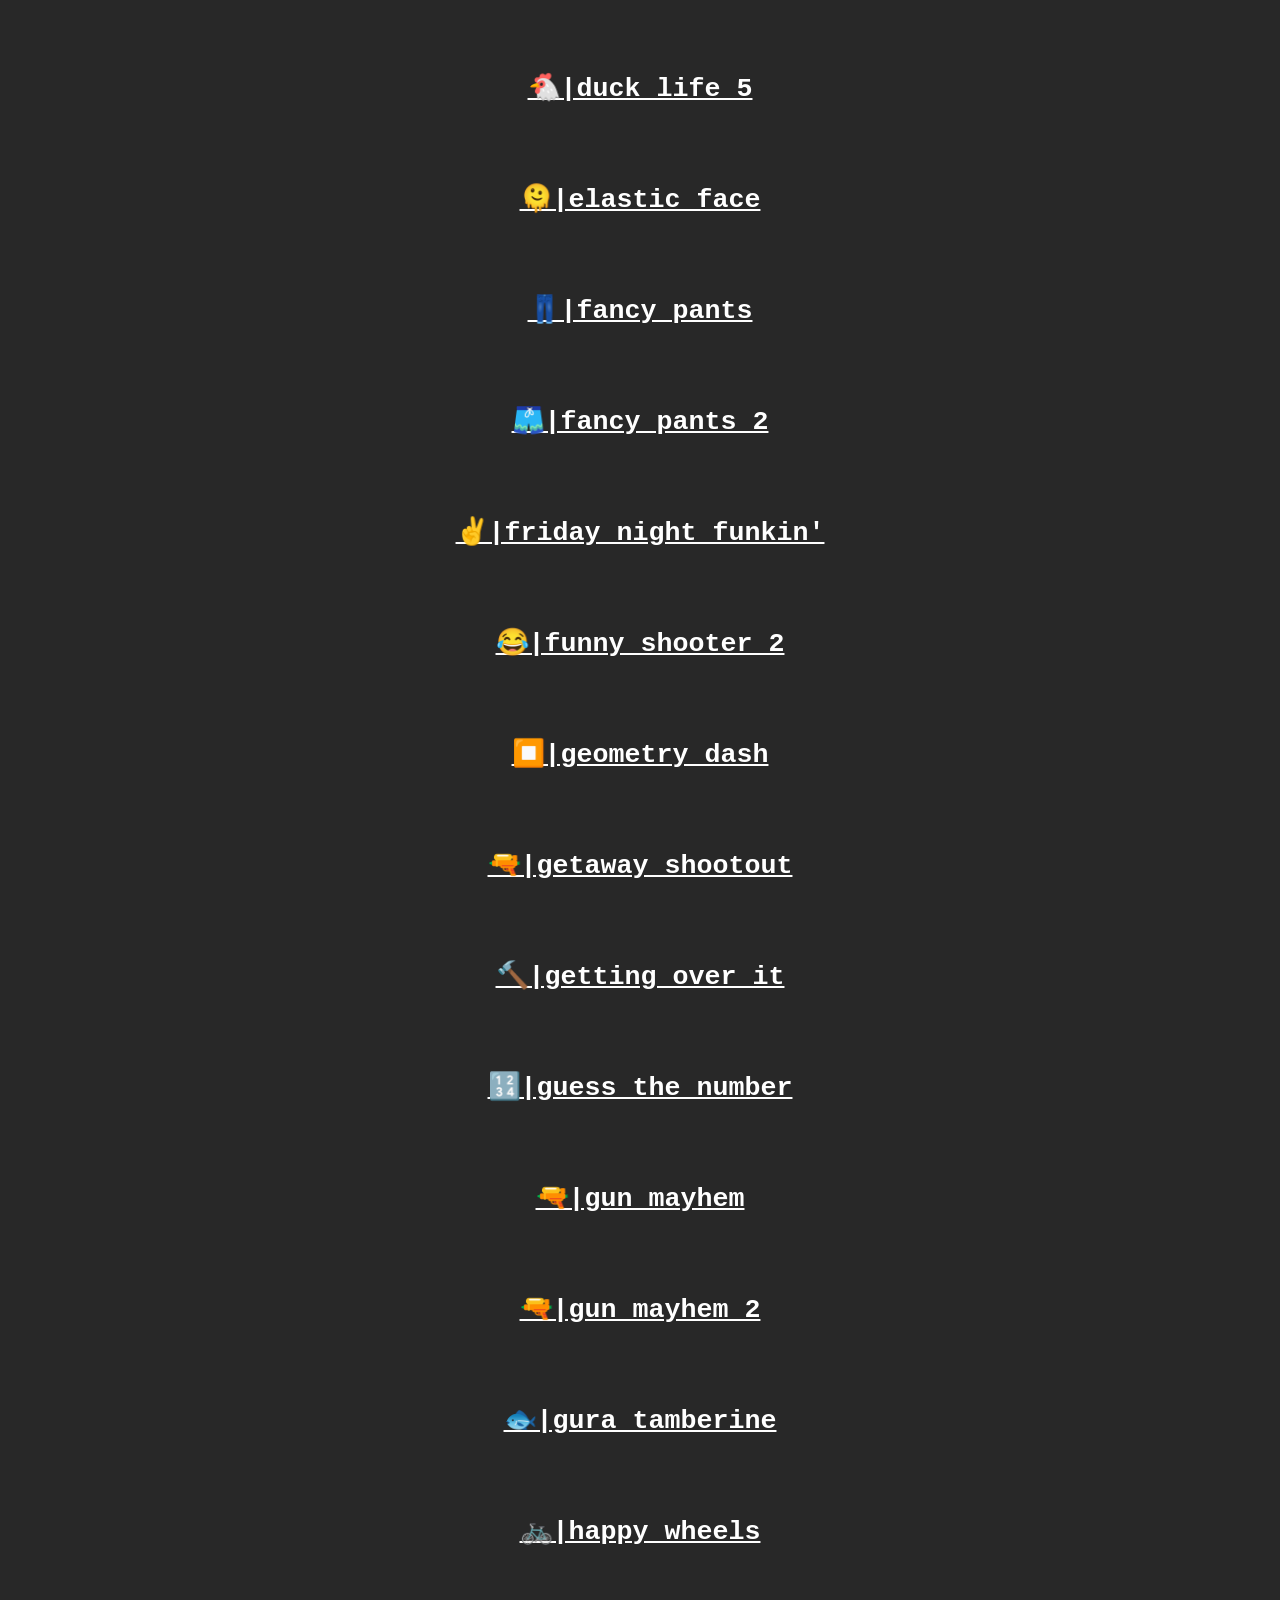
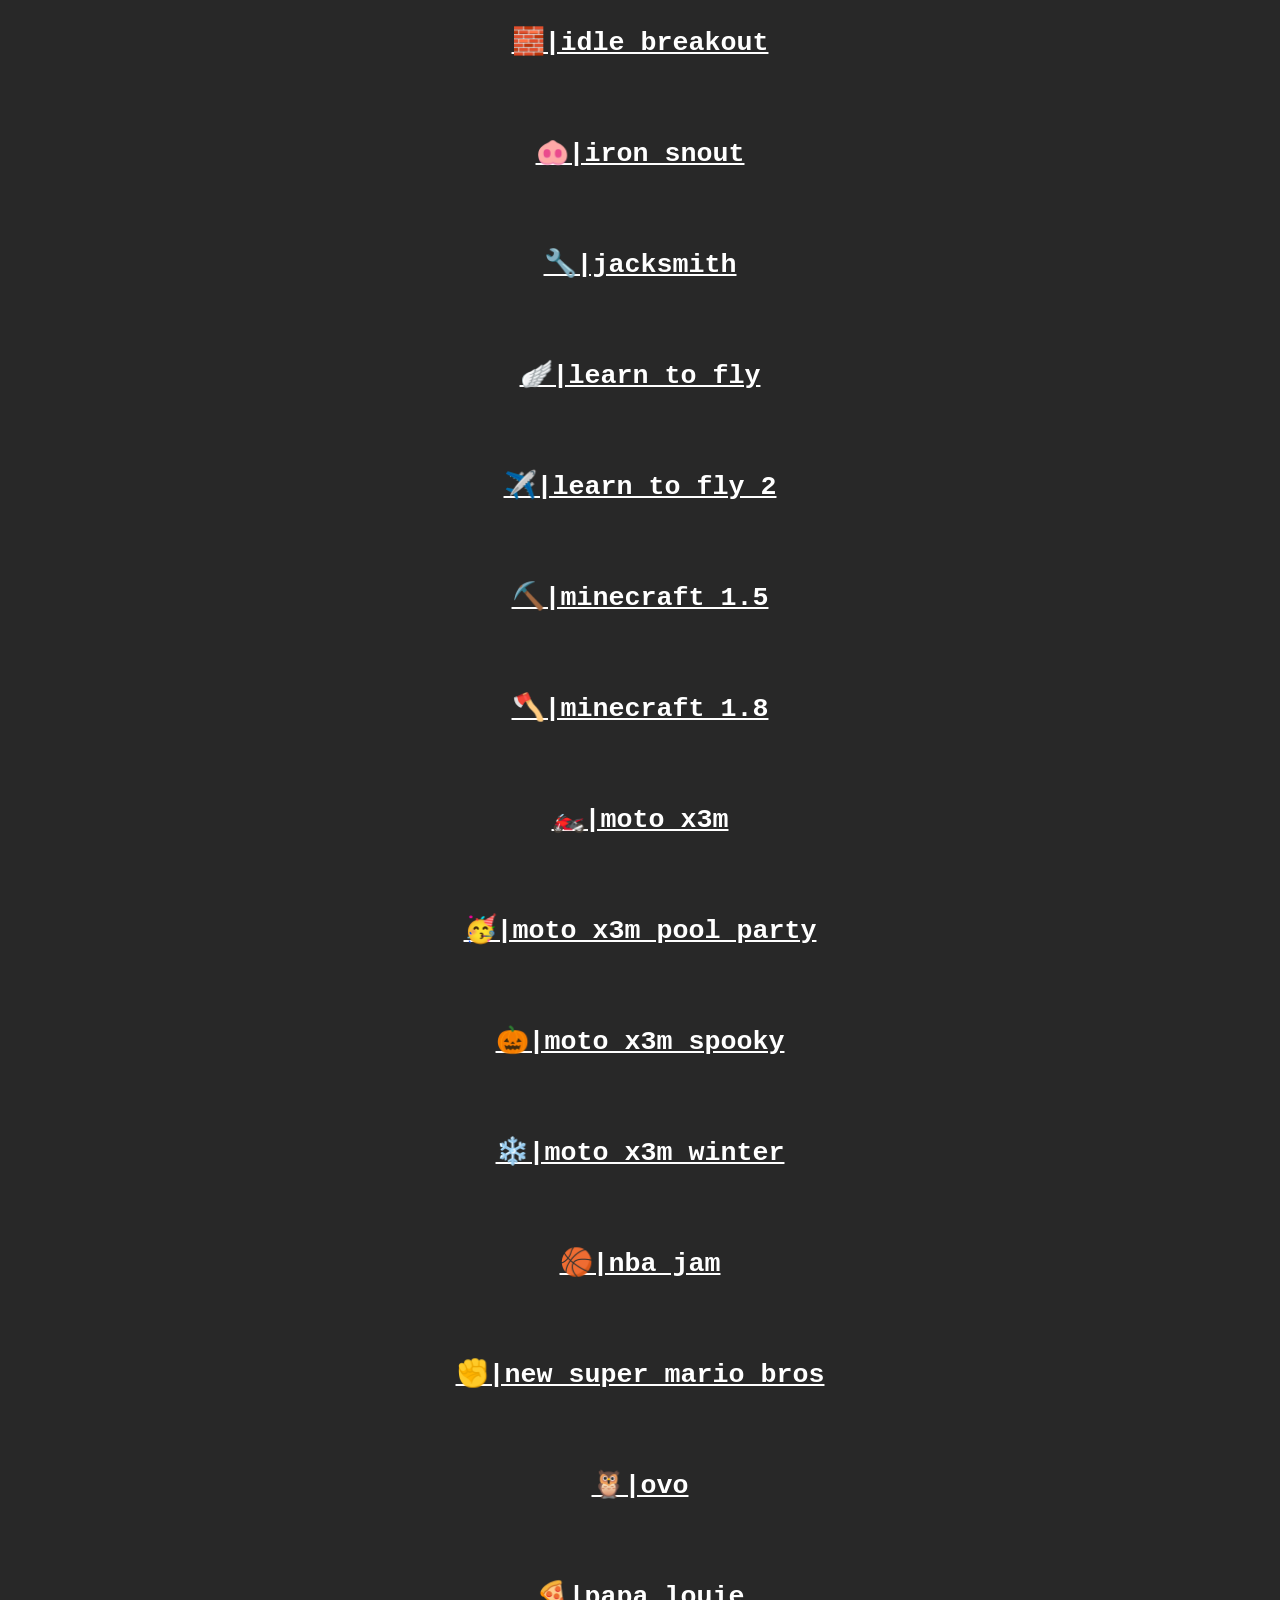
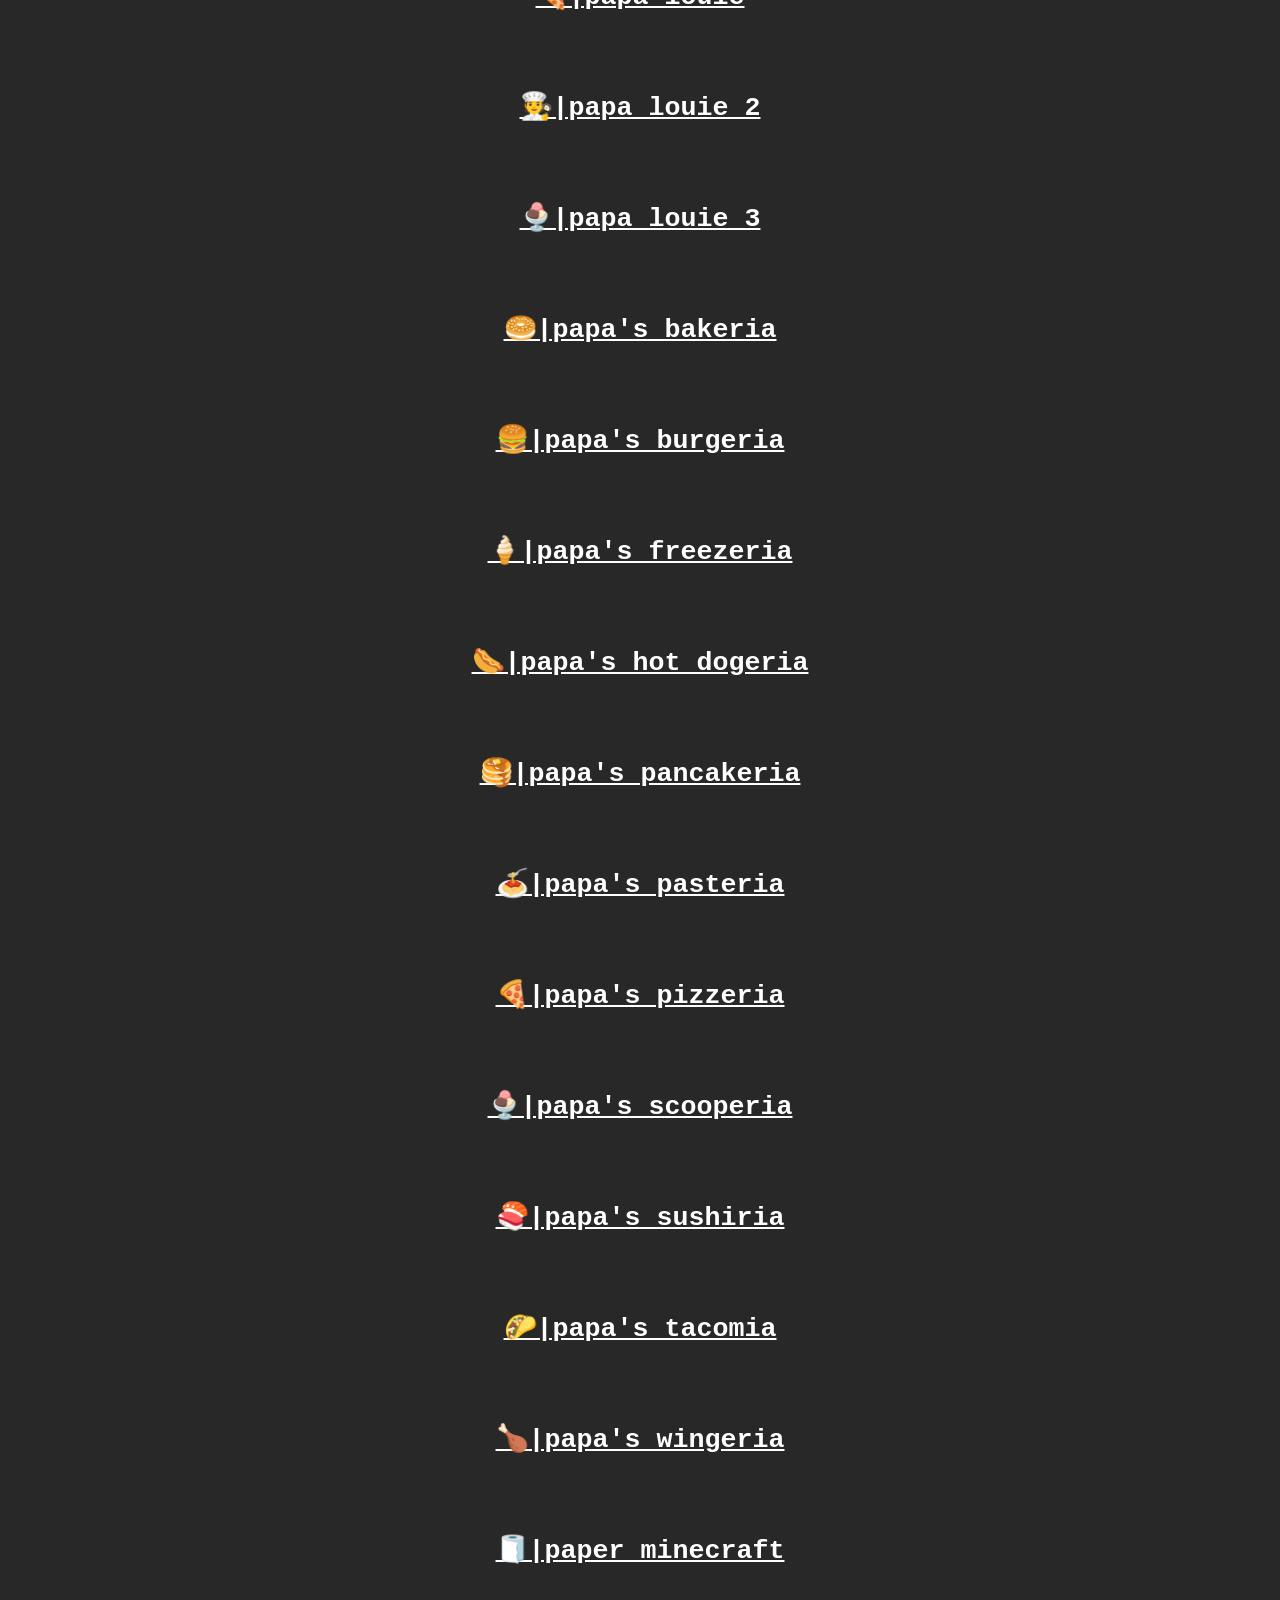
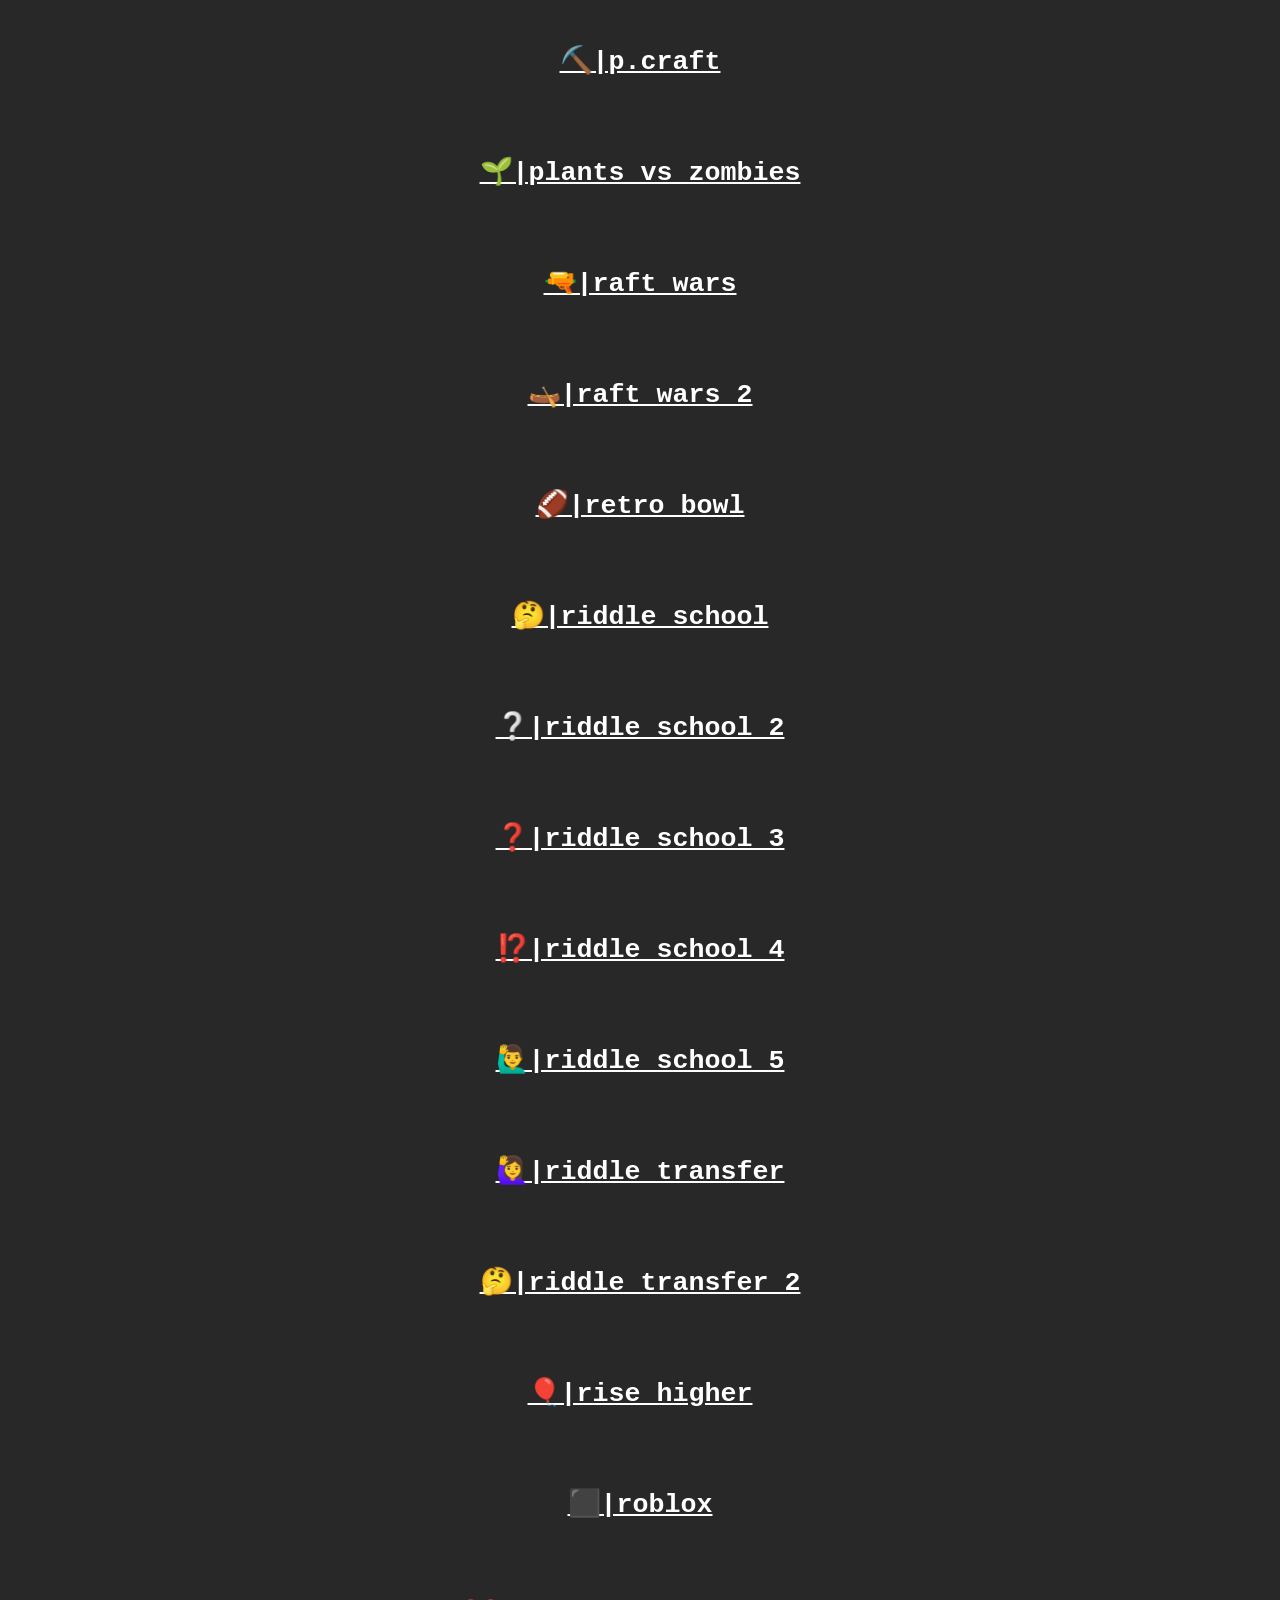
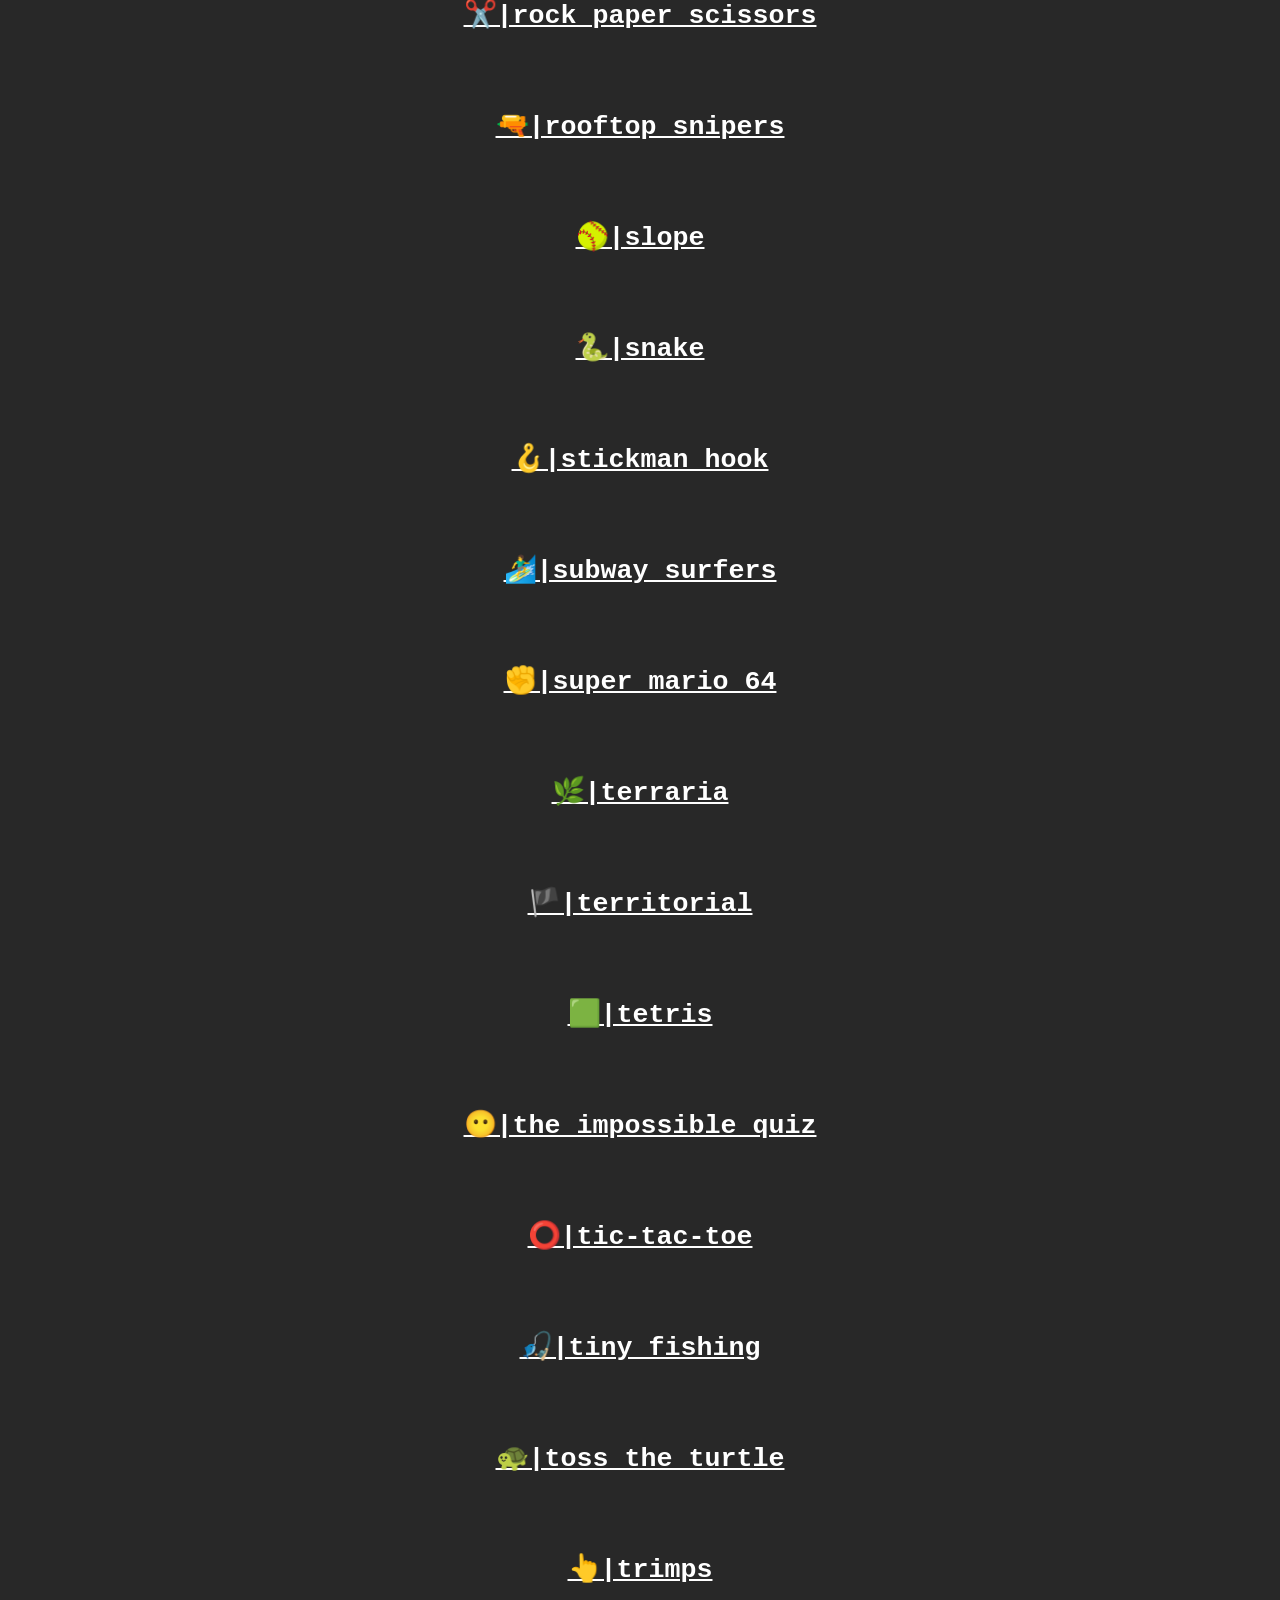
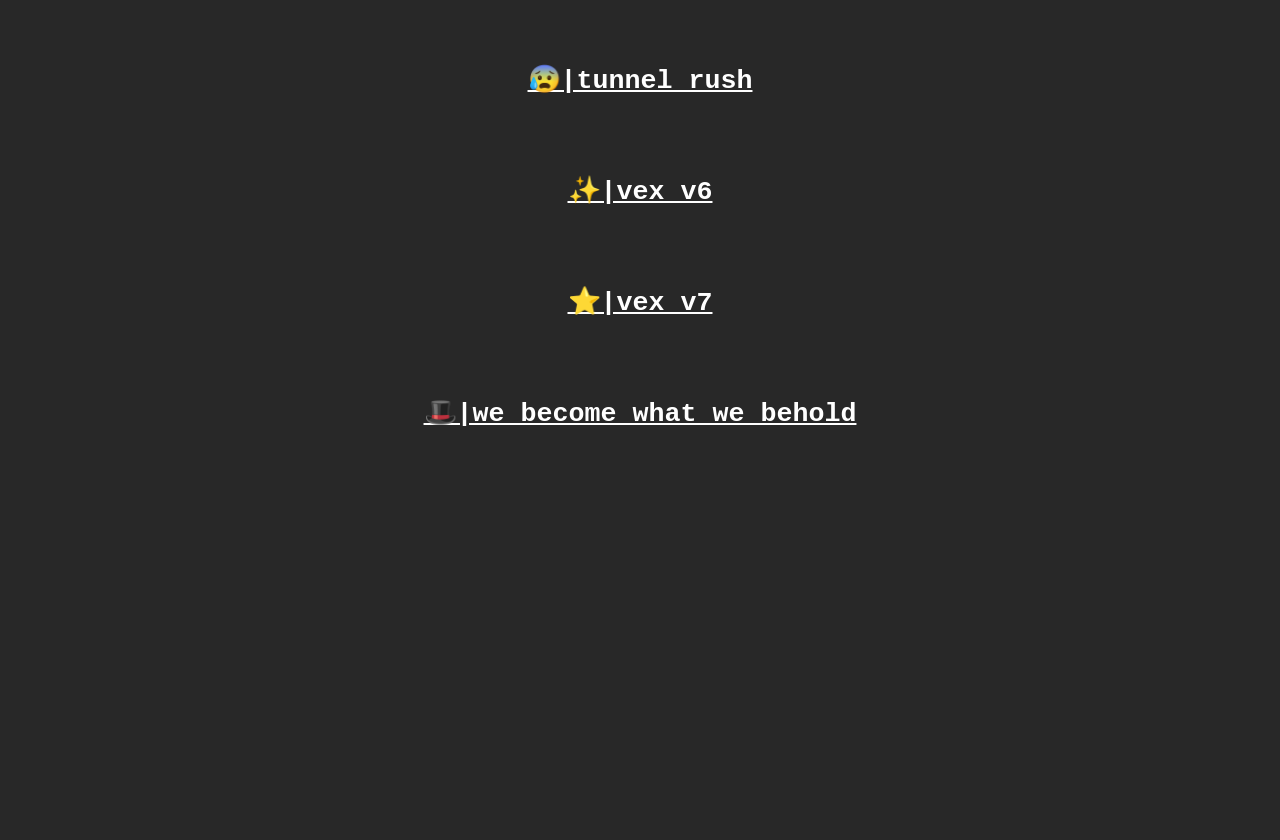
<file: main.html>
<!doctype html>
<html>
  <head>
    <title>Google Docs</title>
    <link rel="icon" type="image/x-icon" href="https://cdn.glitch.global/aa4bc9bc-9ecc-424d-842c-e538d307fdcc/docslogo.png?v=1728256647102">
    <link rel="stylesheet" type="text/css" href="/style.css">
    <script src="/script.js"></script>
  </head>
  <body>
    <br>
    <h1 style="text-align: center">
      🙃|inkogames
      <br>
      <small>by inkobee [alex b] vi iaccarino</small>
      <br><br>
      <small>
<a href="javascript:openInNewTab('https://lesson-76.com/lesson-detail/lesson-1.html')">🦜|yo-ho-ho</a>
<br>
<br><br>
<a href="javascript:openInNewTab('https://lesson-76.com/lesson-detail/lesson-2.html')">📄|paper io 2</a>
<br>
<br><br>
<a href="javascript:openInNewTab('https://lesson-76.com/lesson-detail/lesson-3.html')">🧻|paper io 3</a>
<br>
<br><br>
<a href="javascript:openInNewTab('https://lesson-76.com/lesson-detail/y2.html')">🏴‍☠️|yo-ho-ho 2</a>
<br>
<br><br>
<a href="javascript:openInNewTab('https://lesson-76.com/lesson-detail/lesson-4.html')">🔫|1v1.lol</a>
<br>
<br><br>
<a href="javascript:openInNewTab('https://lesson-76.com/lesson-detail/lesson-5.html')">🔢|2048</a>
<br>
<br><br>
<a href="javascript:openInNewTab('https://lesson-76.com/lesson-detail/lesson-6.html')">😰|adventures with anxiety</a>
<br>
<br><br>
<a href="javascript:openInNewTab('https://lesson-76.com/lesson-detail/lesson-7.html')">➗|algebra jump</a>
<br>
<br><br>
<a href="javascript:openInNewTab('https://lesson-76.com/lesson-detail/lesson-8.html')">🤔|among us</a>
<br>
<br><br>
<a href="javascript:openInNewTab('https://lesson-76.com/lesson-detail/lesson-9.html')">💨|avatar arena</a>
<br>
<br><br>
<a href="javascript:openInNewTab('https://lesson-76.com/lesson-detail/lesson-10.html')">👻|backrooms 2d</a>
<br>
<br><br>
<a href="javascript:openInNewTab('https://lesson-76.com/lesson-detail/lesson-11.html')">😨|backrooms 3d</a>
<br>
<br><br>
<a href="javascript:openInNewTab('https://lesson-76.com/lesson-detail/lesson-12.html')">🐷|bacon may die</a>
<br>
<br><br>
<a href="javascript:openInNewTab('https://lesson-76.com/lesson-detail/lesson-13.html')">🤓|baldi's basics</a>
<br>
<br><br>
<a href="javascript:openInNewTab('https://lesson-76.com/lesson-detail/lesson-14.html')">🏀|basket random</a>
<br>
<br><br>
<a href="javascript:openInNewTab('https://lesson-76.com/lesson-detail/lesson-15.html')">⛹️|basket stars</a>
<br>
<br><br>
<a href="javascript:openInNewTab('https://lesson-76.com/lesson-detail/lesson-16.html')">💵|bitcoin clicker</a>
<br>
<br><br>
<a href="javascript:openInNewTab('https://lesson-76.com/lesson-detail/lesson-177.html')">👶|bitlife</a>
<br>
<br><br>
<a href="javascript:openInNewTab('https://lesson-76.com/lesson-detail/lesson-18.html')">🎈|bloons td5</a>
<br>
<br><br>
<a href="javascript:openInNewTab('https://lesson-76.com/lesson-detail/lesson-19.html')">🍪|cookie clicker</a>
<br>
<br><br>
<a href="javascript:openInNewTab('https://lesson-76.com/lesson-detail/lesson-20.html')">😜|dodge</a>
<br>
<br><br>
<a href="javascript:openInNewTab('https://lesson-76.com/lesson-detail/lesson-21.html')">🐶|doge minor</a>
<br>
<br><br>
<a href="javascript:openInNewTab('https://lesson-76.com/lesson-detail/lesson-22.html')">✏️|doodle jump</a>
<br>
<br><br>
<a href="javascript:openInNewTab('https://lesson-76.com/lesson-detail/lesson-23.html')">🛻|drive mad</a>
<br>
<br><br>
<a href="javascript:openInNewTab('https://lesson-76.com/lesson-detail/lesson-24.html')">🦆|duck life</a>
<br>
<br><br>
<a href="javascript:openInNewTab('https://lesson-76.com/lesson-detail/lesson-25.html')">🐦|duck life 2</a>
<br>
<br><br>
<a href="javascript:openInNewTab('https://lesson-76.com/lesson-detail/lesson-26.html')">🦃|duck life 3</a>
<br>
<br><br>
<a href="javascript:openInNewTab('https://lesson-76.com/lesson-detail/lesson-27.html')">🦢|duck life 4</a>
<br>
<br><br>
<a href="javascript:openInNewTab('https://lesson-76.com/lesson-detail/lesson-28.html')">🐔|duck life 5</a>
<br>
<br><br>
<a href="javascript:openInNewTab('https://lesson-76.com/lesson-detail/lesson-29.html')">🫠|elastic face</a>
<br>
<br><br>
<a href="javascript:openInNewTab('https://lesson-76.com/lesson-detail/lesson-30.html')">👖|fancy pants</a>
<br>
<br><br>
<a href="javascript:openInNewTab('https://lesson-76.com/lesson-detail/lesson-31.html')">🩳|fancy pants 2</a>
<br>
<br><br>
<a href="javascript:openInNewTab('https://lesson-76.com/lesson-detail/lesson-32.html')">✌️|friday night funkin'</a>
<br>
<br><br>
<a href="javascript:openInNewTab('https://lesson-76.com/lesson-detail/lesson-33.html')">😂|funny shooter 2</a>
<br>
<br><br>
<a href="javascript:openInNewTab('https://lesson-76.com/lesson-detail/lesson-34.html')">⏹️|geometry dash</a>
<br>
<br><br>
<a href="javascript:openInNewTab('https://lesson-76.com/lesson-detail/lesson-35.html')">🔫|getaway shootout</a>
<br>
<br><br>
<a href="javascript:openInNewTab('https://lesson-76.com/lesson-detail/lesson-36.html')">🔨|getting over it</a>
<br>
<br><br>
<a href="javascript:openInNewTab('https://lesson-76.com/lesson-detail/lesson-37.html')">🔢|guess the number</a>
<br>
<br><br>
<a href="javascript:openInNewTab('https://lesson-76.com/lesson-detail/lesson-38.html')">🔫|gun mayhem</a>
<br>
<br><br>
<a href="javascript:openInNewTab('https://lesson-76.com/lesson-detail/lesson-39.html')">🔫|gun mayhem 2</a>
<br>
<br><br>
<a href="javascript:openInNewTab('https://lesson-76.com/lesson-detail/lesson-40.html')">🐟|gura tamberine</a>
<br>
<br><br>
<a href="javascript:openInNewTab('https://lesson-76.com/lesson-detail/lesson-41.html')">🚲|happy wheels</a>
<br>
<br><br>
<a href="javascript:openInNewTab('https://lesson-76.com/lesson-detail/lesson-42.html')">🧱|idle breakout</a>
<br>
<br><br>
<a href="javascript:openInNewTab('https://lesson-76.com/lesson-detail/lesson-43.html')">🐽|iron snout</a>
<br>
<br><br>
<a href="javascript:openInNewTab('https://lesson-76.com/lesson-detail/lesson-44.html')">🔧|jacksmith</a>
<br>
<br><br>
<a href="javascript:openInNewTab('https://lesson-76.com/lesson-detail/lesson-45.html')">🪽|learn to fly</a>
<br>
<br><br>
<a href="javascript:openInNewTab('https://lesson-76.com/lesson-detail/lesson-46.html')">✈️|learn to fly 2</a>
<br>
<br><br>
<a href="javascript:openInNewTab('https://lesson-76.com/lesson-detail/lesson-47.html')">⛏️|minecraft 1.5</a>
<br>
<br><br>
<a href="javascript:openInNewTab('https://lesson-76.com/lesson-detail/lesson-48.html')">🪓|minecraft 1.8</a>
<br>
<br><br>
<a href="javascript:openInNewTab('https://lesson-76.com/lesson-detail/lesson-49.html')">🏍️|moto x3m</a>
<br>
<br><br>
<a href="javascript:openInNewTab('https://lesson-76.com/lesson-detail/lesson-50.html')">🥳|moto x3m pool party</a>
<br>
<br><br>
<a href="javascript:openInNewTab('https://lesson-76.com/lesson-detail/lesson-51.html')">🎃|moto x3m spooky</a>
<br>
<br><br>
<a href="javascript:openInNewTab('https://lesson-76.com/lesson-detail/lesson-52.html')">❄️|moto x3m winter</a>
<br>
<br><br>
<a href="javascript:openInNewTab('https://lesson-76.com/lesson-detail/lesson-53.html')">🏀|nba jam</a>
<br>
<br><br>
<a href="javascript:openInNewTab('https://lesson-76.com/lesson-detail/lesson-54.html')">✊|new super mario bros</a>
<br>
<br><br>
<a href="javascript:openInNewTab('https://lesson-76.com/lesson-detail/lesson-56.html')">🦉|ovo</a>
<br>
<br><br>
<a href="javascript:openInNewTab('https://lesson-76.com/lesson-detail/lesson-57.html')">🍕|papa louie</a>
<br>
<br><br>
<a href="javascript:openInNewTab('https://lesson-76.com/lesson-detail/lesson-58.html')">🧑‍🍳|papa louie 2</a>
<br>
<br><br>
<a href="javascript:openInNewTab('https://lesson-76.com/lesson-detail/lesson-59.html')">🍨|papa louie 3</a>
<br>
<br><br>
<a href="javascript:openInNewTab('https://lesson-76.com/lesson-detail/lesson-60.html')">🥯|papa's bakeria</a>
<br>
<br><br>
<a href="javascript:openInNewTab('https://lesson-76.com/lesson-detail/lesson-61.html')">🍔|papa's burgeria</a>
<br>
<br><br>
<a href="javascript:openInNewTab('https://lesson-76.com/lesson-detail/lesson-65.html')">🍦|papa's freezeria</a>
<br>
<br><br>
<a href="javascript:openInNewTab('https://lesson-76.com/lesson-detail/lesson-66.html')">🌭|papa's hot dogeria</a>
<br>
<br><br>
<a href="javascript:openInNewTab('https://lesson-76.com/lesson-detail/lesson-67.html')">🥞|papa's pancakeria</a>
<br>
<br><br>
<a href="javascript:openInNewTab('https://lesson-76.com/lesson-detail/lesson-68.html')">🍝|papa's pasteria</a>
<br>
<br><br>
<a href="javascript:openInNewTab('https://lesson-76.com/lesson-detail/lesson-69.html')">🍕|papa's pizzeria</a>
<br>
<br><br>
<a href="javascript:openInNewTab('https://lesson-76.com/lesson-detail/lesson-70.html')">🍨|papa's scooperia</a>
<br>
<br><br>
<a href="javascript:openInNewTab('https://lesson-76.com/lesson-detail/lesson-71.html')">🍣|papa's sushiria</a>
<br>
<br><br>
<a href="javascript:openInNewTab('https://lesson-76.com/lesson-detail/lesson-72.html')">🌮|papa's tacomia</a>
<br>
<br><br>
<a href="javascript:openInNewTab('https://lesson-76.com/lesson-detail/lesson-73.html')">🍗|papa's wingeria</a>
<br>
<br><br>
<a href="javascript:openInNewTab('https://lesson-76.com/lesson-detail/lesson-74.html')">🧻|paper minecraft</a>
<br>
<br><br>
<a href="javascript:openInNewTab('https://lesson-76.com/lesson-detail/lesson-75.html')">⛏️|p.craft</a>
<br>
<br><br>
<a href="javascript:openInNewTab('https://lesson-76.com/lesson-detail/lesson-76.html')">🌱|plants vs zombies</a>
<br>
<br><br>
<a href="javascript:openInNewTab('https://lesson-76.com/lesson-detail/lesson-77.html')">🔫|raft wars</a>
<br>
<br><br>
<a href="javascript:openInNewTab('https://lesson-76.com/lesson-detail/lesson-78.html')">🛶|raft wars 2</a>
<br>
<br><br>
<a href="javascript:openInNewTab('https://lesson-76.com/lesson-detail/lesson-79.html')">🏈|retro bowl</a>
<br>
<br><br>
<a href="javascript:openInNewTab('https://lesson-76.com/lesson-detail/lesson-80.html')">🤔|riddle school</a>
<br>
<br><br>
<a href="javascript:openInNewTab('https://lesson-76.com/lesson-detail/lesson-81.html')">❔|riddle school 2</a>
<br>
<br><br>
<a href="javascript:openInNewTab('https://lesson-76.com/lesson-detail/lesson-82.html')">❓|riddle school 3</a>
<br>
<br><br>
<a href="javascript:openInNewTab('https://lesson-76.com/lesson-detail/lesson-83.html')">⁉️|riddle school 4</a>
<br>
<br><br>
<a href="javascript:openInNewTab('https://lesson-76.com/lesson-detail/lesson-84.html')">🙋‍♂️|riddle school 5</a>
<br>
<br><br>
<a href="javascript:openInNewTab('https://lesson-76.com/lesson-detail/lesson-85.html')">🙋‍♀️|riddle transfer</a>
<br>
<br><br>
<a href="javascript:openInNewTab('https://lesson-76.com/lesson-detail/lesson-86.html')">🤔|riddle transfer 2</a>
<br>
<br><br>
<a href="javascript:openInNewTab('https://lesson-76.com/lesson-detail/lesson-87.html')">🎈|rise higher</a>
<br>
<br><br>
<a href="javascript:openInNewTab('https://lesson-76.com/lesson-detail/lesson-88.html')">⬛|roblox</a>
<br>
<br><br>
<a href="javascript:openInNewTab('https://lesson-76.com/lesson-detail/lesson-89.html')">✂️|rock paper scissors</a>
<br>
<br><br>
<a href="javascript:openInNewTab('https://lesson-76.com/lesson-detail/lesson-90.html')">🔫|rooftop snipers</a>
<br>
<br><br>
<a href="javascript:openInNewTab('https://lesson-76.com/lesson-detail/lesson-91.html')">🥎|slope</a>
<br>
<br><br>
<a href="javascript:openInNewTab('https://lesson-76.com/lesson-detail/lesson-92.html')">🐍|snake</a>
<br>
<br><br>
<a href="javascript:openInNewTab('https://lesson-76.com/lesson-detail/lesson-93.html')">🪝|stickman hook</a>
<br>
<br><br>
<a href="javascript:openInNewTab('https://lesson-76.com/lesson-detail/lesson-94.html')">🏄‍♂️|subway surfers</a>
<br>
<br><br>
<a href="javascript:openInNewTab('https://lesson-76.com/lesson-detail/lesson-95.html')">✊|super mario 64</a>
<br>
<br><br>
<a href="javascript:openInNewTab('https://lesson-76.com/lesson-detail/lesson-96.html')">🌿|terraria</a>
<br>
<br><br>
<a href="javascript:openInNewTab('https://lesson-76.com/lesson-detail/lesson-97.html')">🏴|territorial</a>
<br>
<br><br>
<a href="javascript:openInNewTab('https://lesson-76.com/lesson-detail/lesson-98.html')">🟩|tetris</a>
<br>
<br><br>
<a href="javascript:openInNewTab('https://lesson-76.com/lesson-detail/lesson-99.html')">😶|the impossible quiz</a>
<br>
<br><br>
<a href="javascript:openInNewTab('https://lesson-76.com/lesson-detail/lesson-100.html')">⭕|tic-tac-toe</a>
<br>
<br><br>
<a href="javascript:openInNewTab('https://lesson-76.com/lesson-detail/lesson-101.html')">🎣|tiny fishing</a>
<br>
<br><br>
<a href="javascript:openInNewTab('https://lesson-76.com/lesson-detail/lesson-102.html')">🐢|toss the turtle</a>
<br>
<br><br>
<a href="javascript:openInNewTab('https://lesson-76.com/lesson-detail/lesson-103.html')">👆|trimps</a>
<br>
<br><br>
<a href="javascript:openInNewTab('https://lesson-76.com/lesson-detail/lesson-104.html')">😰|tunnel rush</a>
<br>
<br><br>
<a href="javascript:openInNewTab('https://lesson-76.com/lesson-detail/lesson-105.html')">✨|vex v6</a>
<br>
<br><br>
<a href="javascript:openInNewTab('https://lesson-76.com/lesson-detail/lesson-106.html')">⭐|vex v7</a>
<br>
<br><br>
<a href="javascript:openInNewTab('https://lesson-76.com/lesson-detail/lesson-107.html')">🎩|we become what we behold</a>
<br>
<br><br>
      </small>
    </h1> 
    <footer style="position: fixed; bottom: 10px; background: #282828;">
      © 2024 inkobee, inc. all rights reserved | contact: <a href="mailto: alex.bronson@shs.org">alex bronson, vi iaccarino</a> | talk to me about more games and inko applications, or just school computer exploits! | inkobee 🙃
    </footer>
  </body>
</html>
</file>
<file: style.css>
/*This is the CSS document, the thing that controls all the style of the website*/

/*This is the background of the site*/
body {
  background: #282828;
}


/*This is the font used for the site*/
body {
  font-family: 'Menlo', monospace;
}

/*This is the code for the cool typing effect for the title*/
.typewriter h1 {
    font-family: 'Menlo', monospace;
    color: white;
    letter-spacing: .17em;
    margin: 0 auto;
    overflow: hidden;
    white-space: nowrap;
    border-right: .17em solid pink;
    animation: typing 3.5s steps(30, end), blinking-cursor .5s step-end infinite;
    text-align: center;
}
  
  @keyframes typing {
    from {
      width: 0
    }
    to {
      width: 100%
    }
  }
  
  @keyframes blinking-cursor {
    from,
    to {
      border-color: transparent
    }
    50% {
      border-color: black;
    }
}

/*This is the color for the text*/
h3 {
  color: white;
}

p1 {
  color: white;
}

a {
  color: white;
}

/*Header info*/

.container {
	width: 80%;
	margin: 0 auto;
}

header {
  background: black;
}

header::after {
  content: '';
  display: table;
  clear: both;
}

.logo {
  float: left;
  padding: 10px 0;
}

nav {
  float: right;
}

nav ul {
  margin: 0;
  padding: 0;
  list-style: none;
}

nav li {
  display: inline-block;
  margin-left: 70px;
  padding-top: 23px;

  position: relative;
}

nav a {
  color: gray;
  text-decoration: none;
  text-transform: uppercase;
  font-size: 14px;
}

nav a:hover {
  color: white;
}

nav a::before {
  content: '';
  display: block;
  height: 5px;
  background-color: white;

  position: absolute;
  top: 0;
  width: 0%;

  transition: all ease-in-out 250ms;
}

nav a:hover::before {
  width: 100%;
}


h2 {
  color: white;
}
</file>
